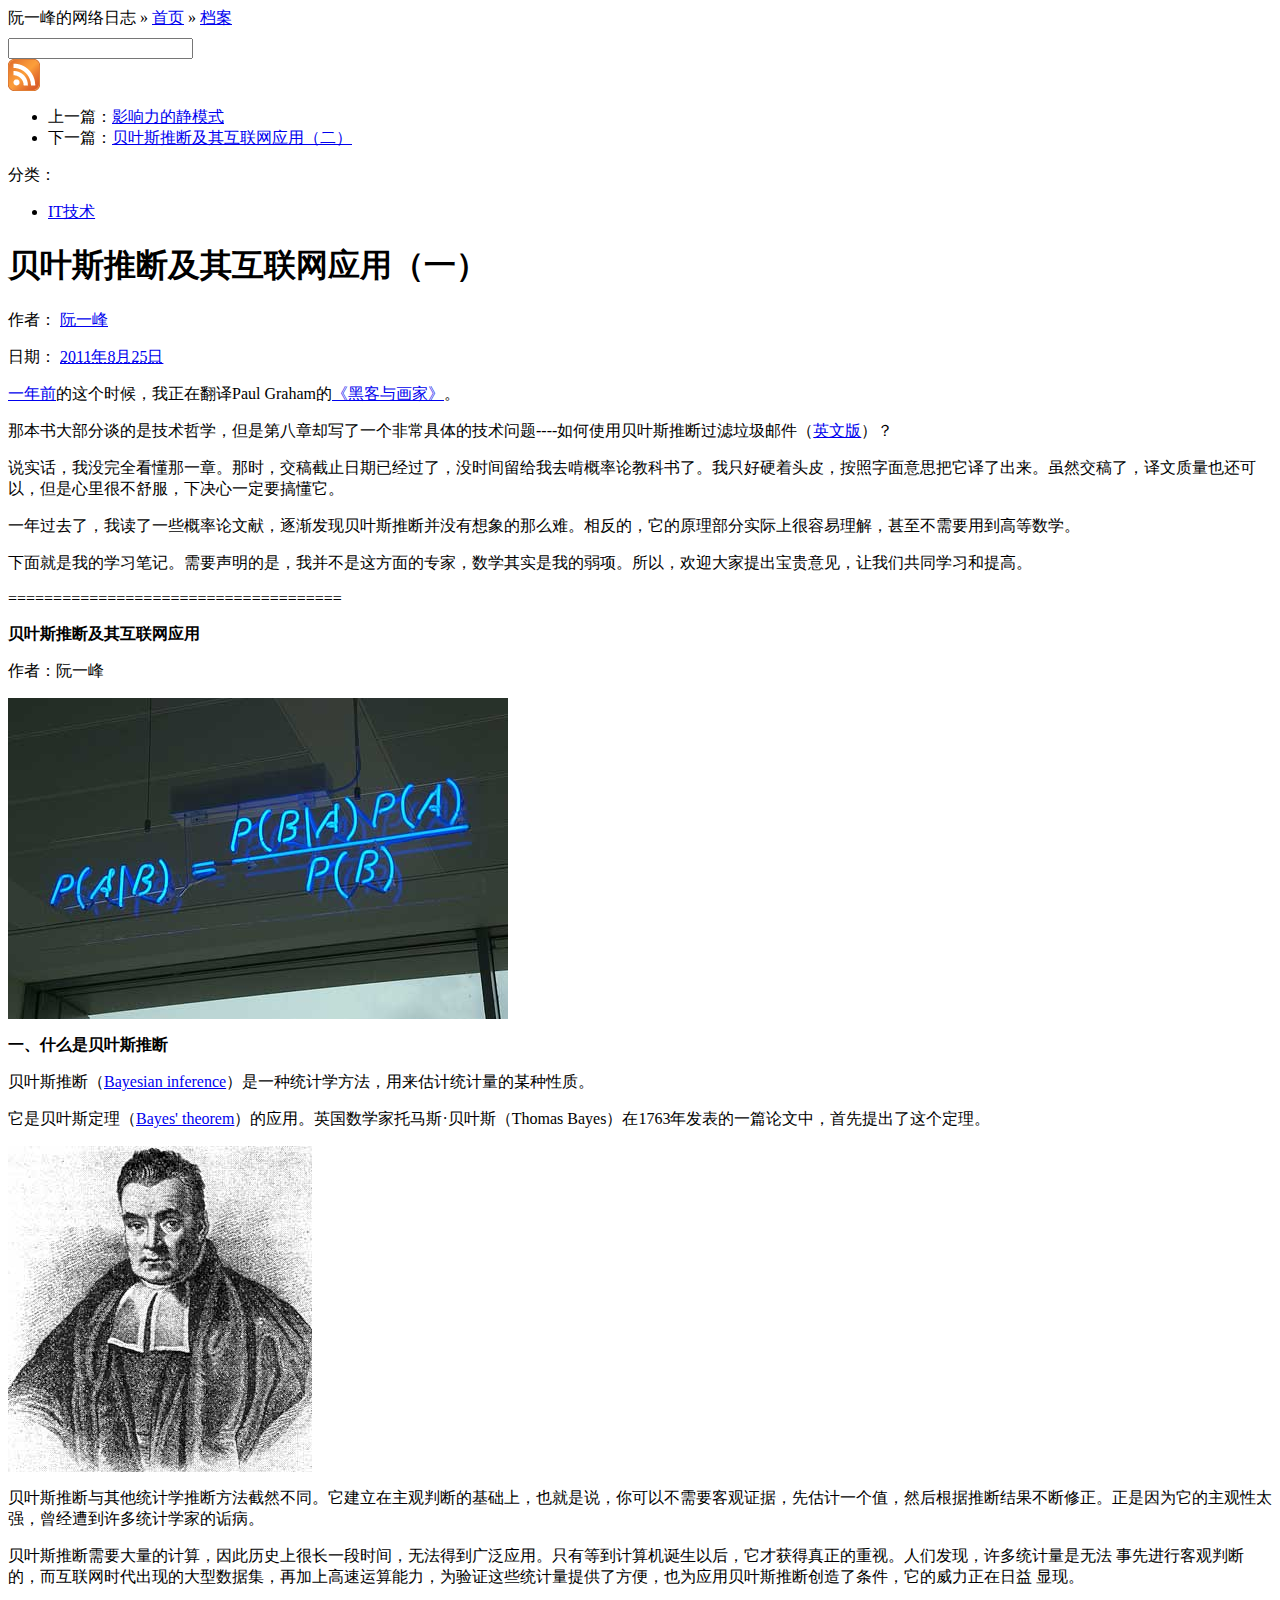
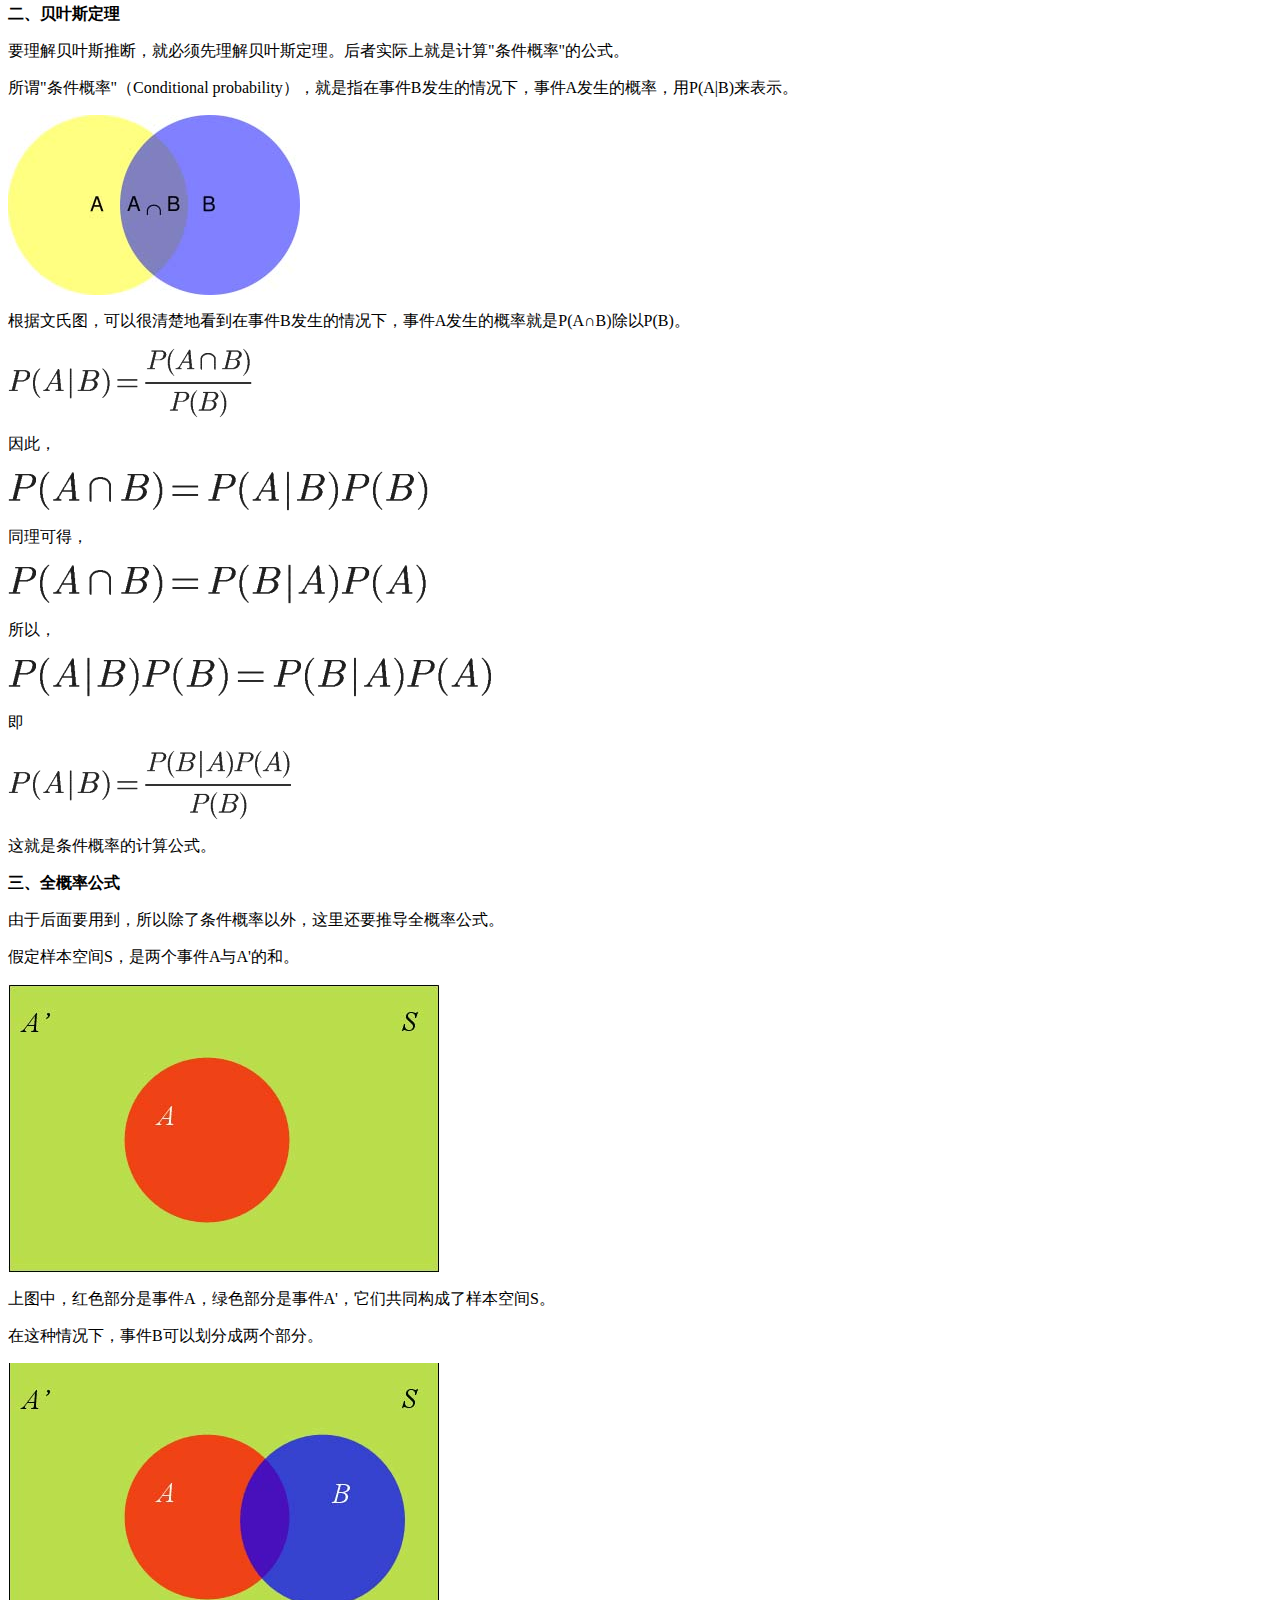
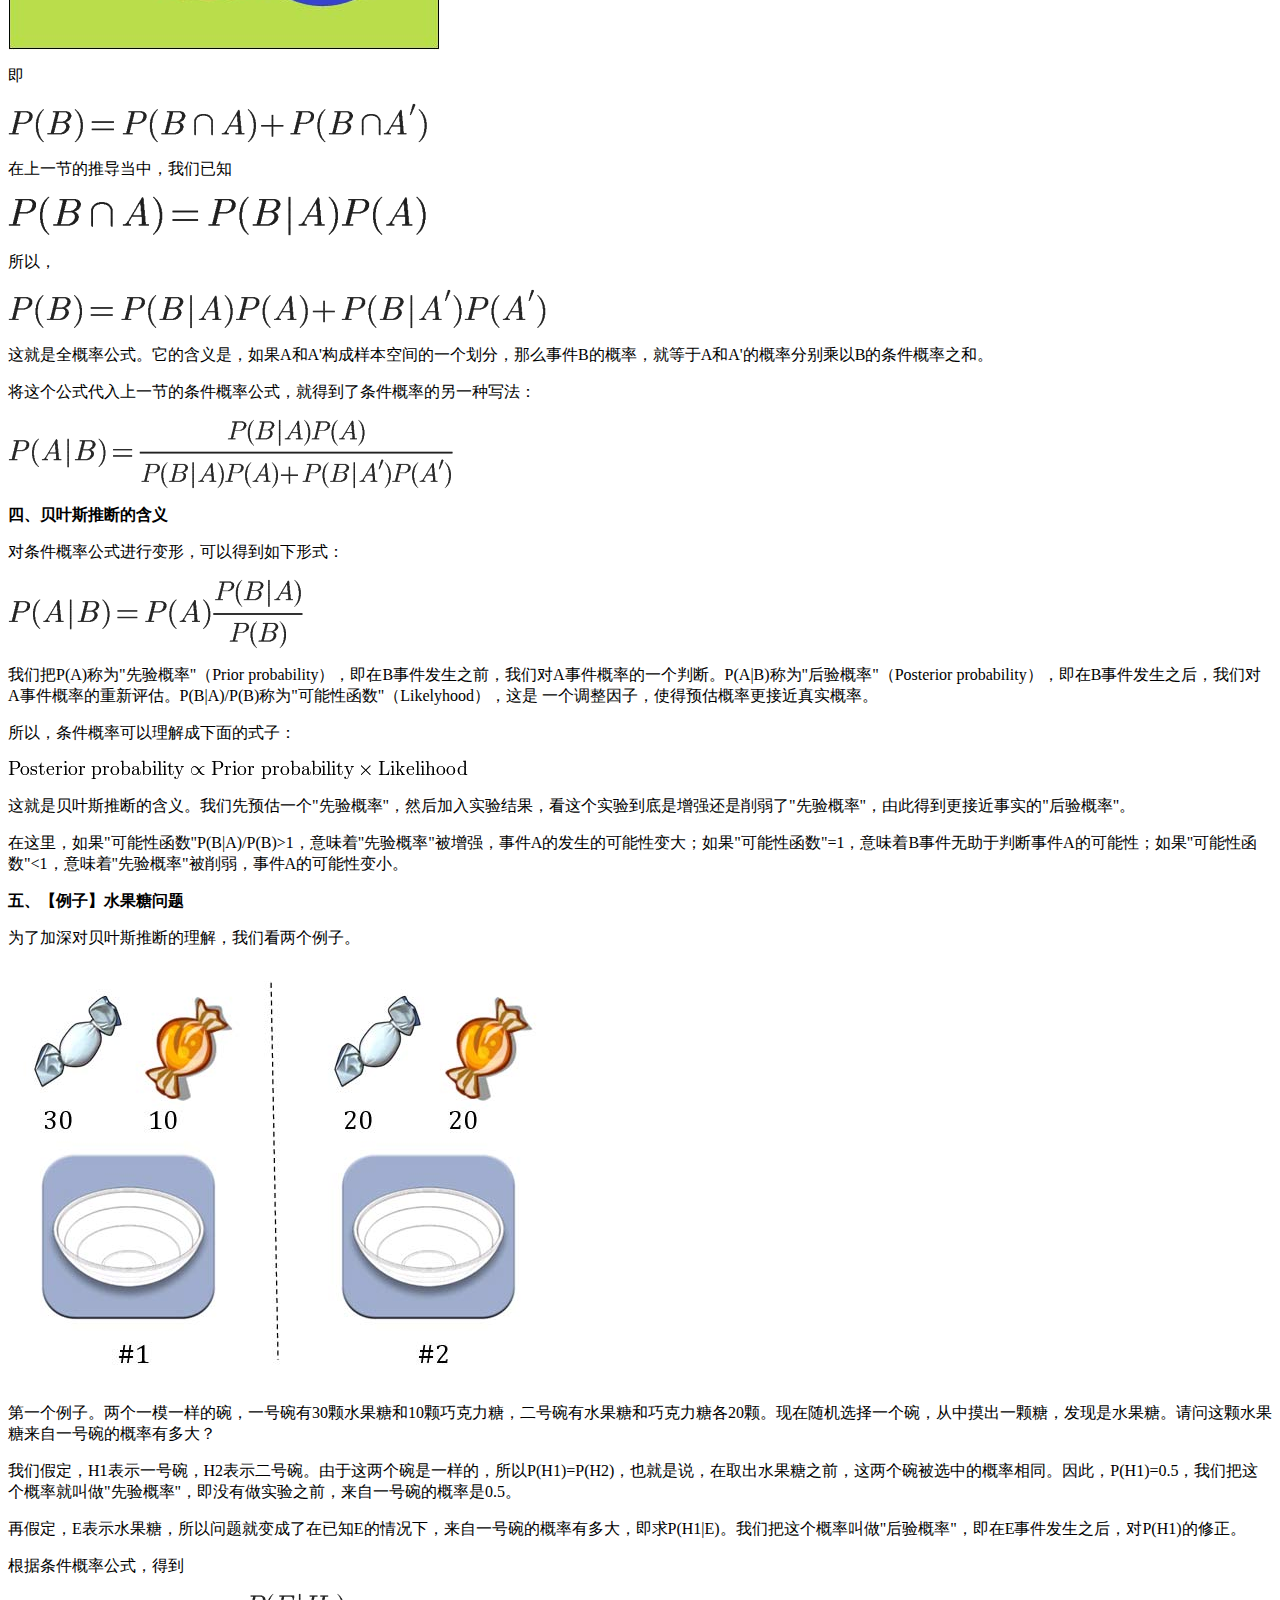
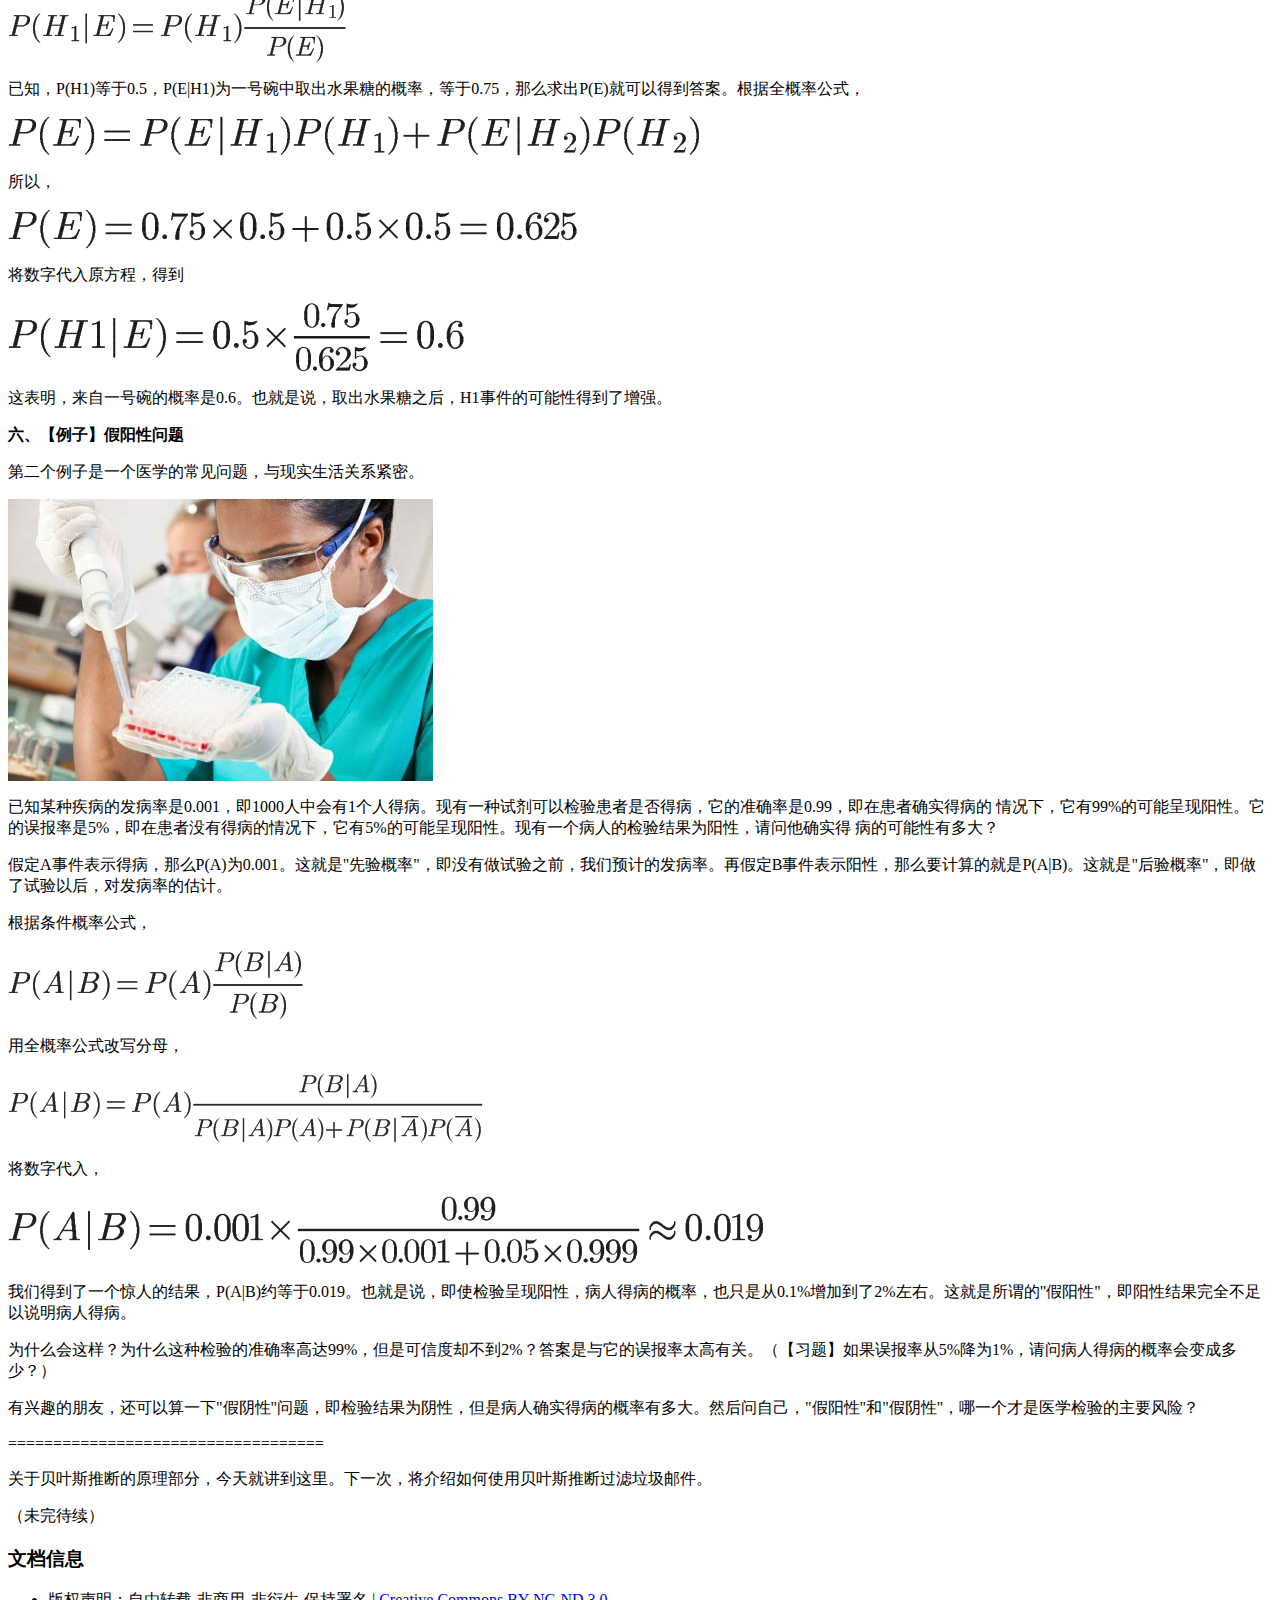
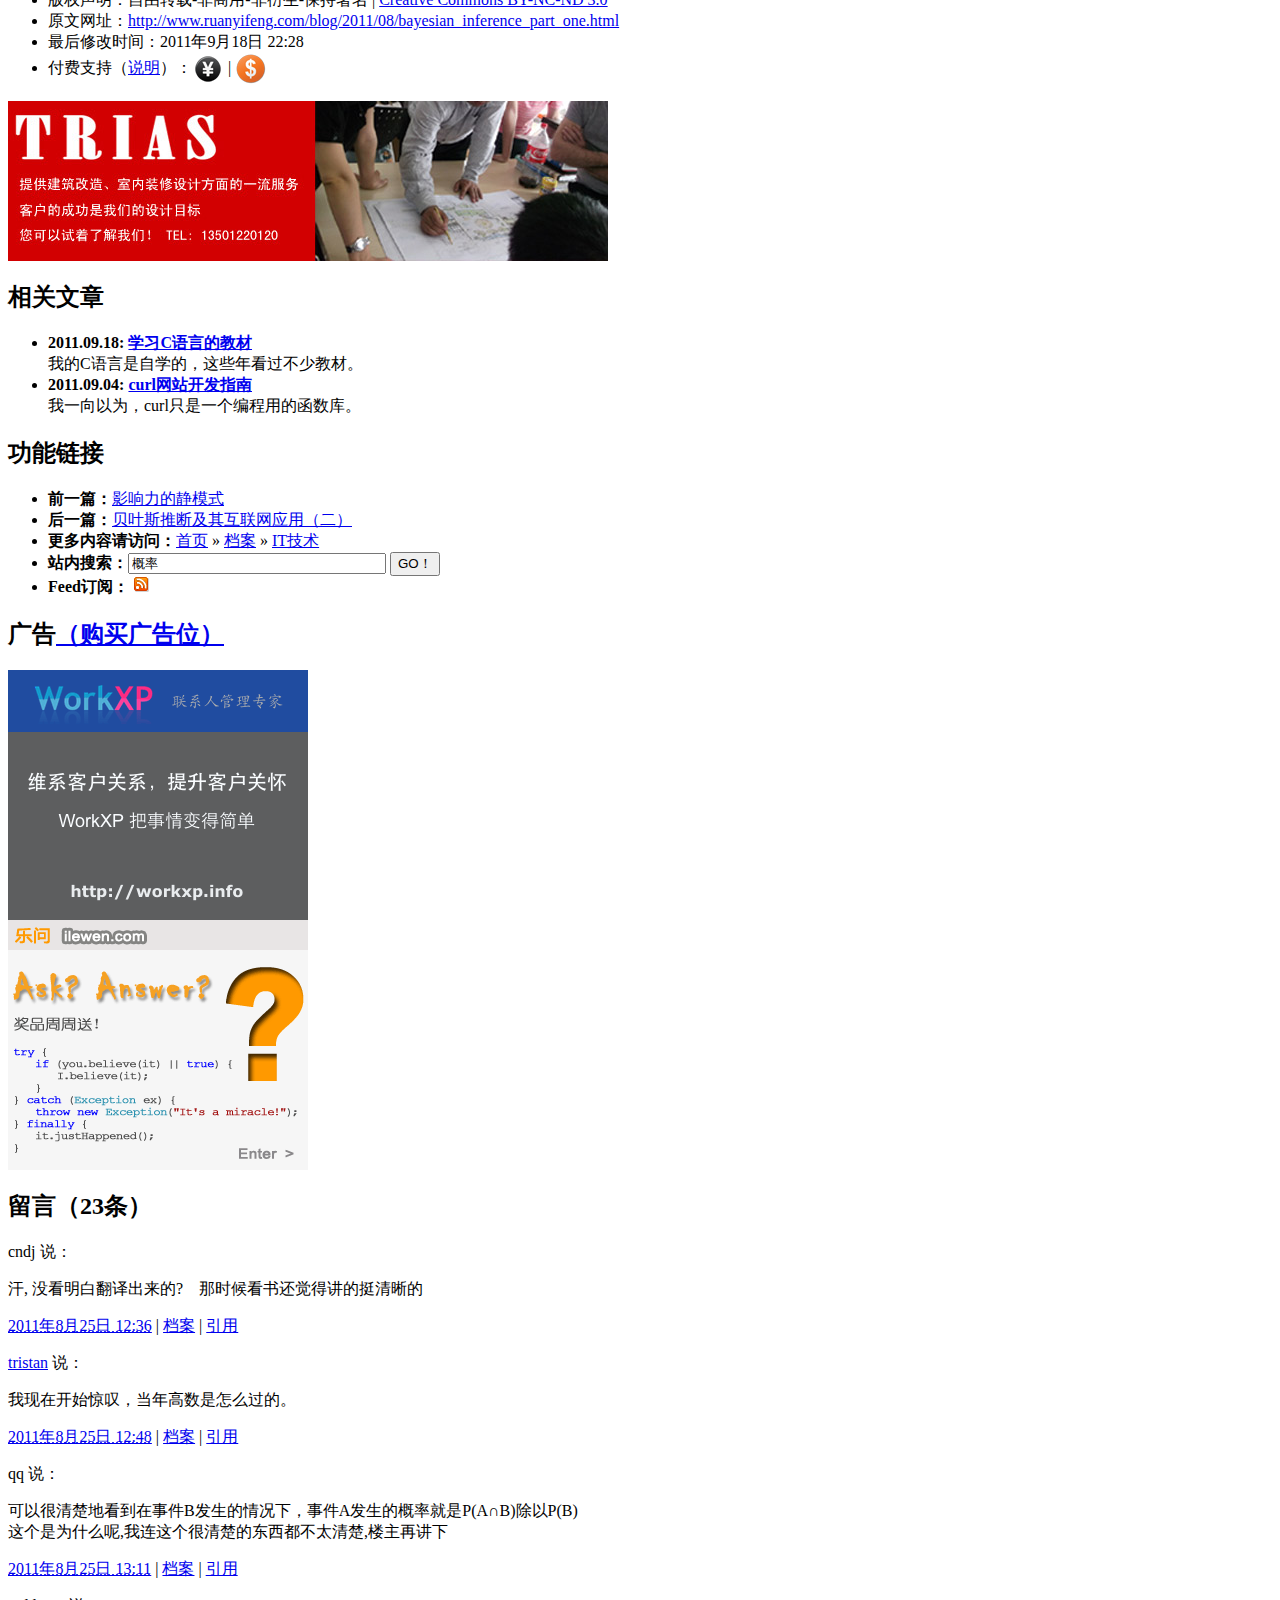
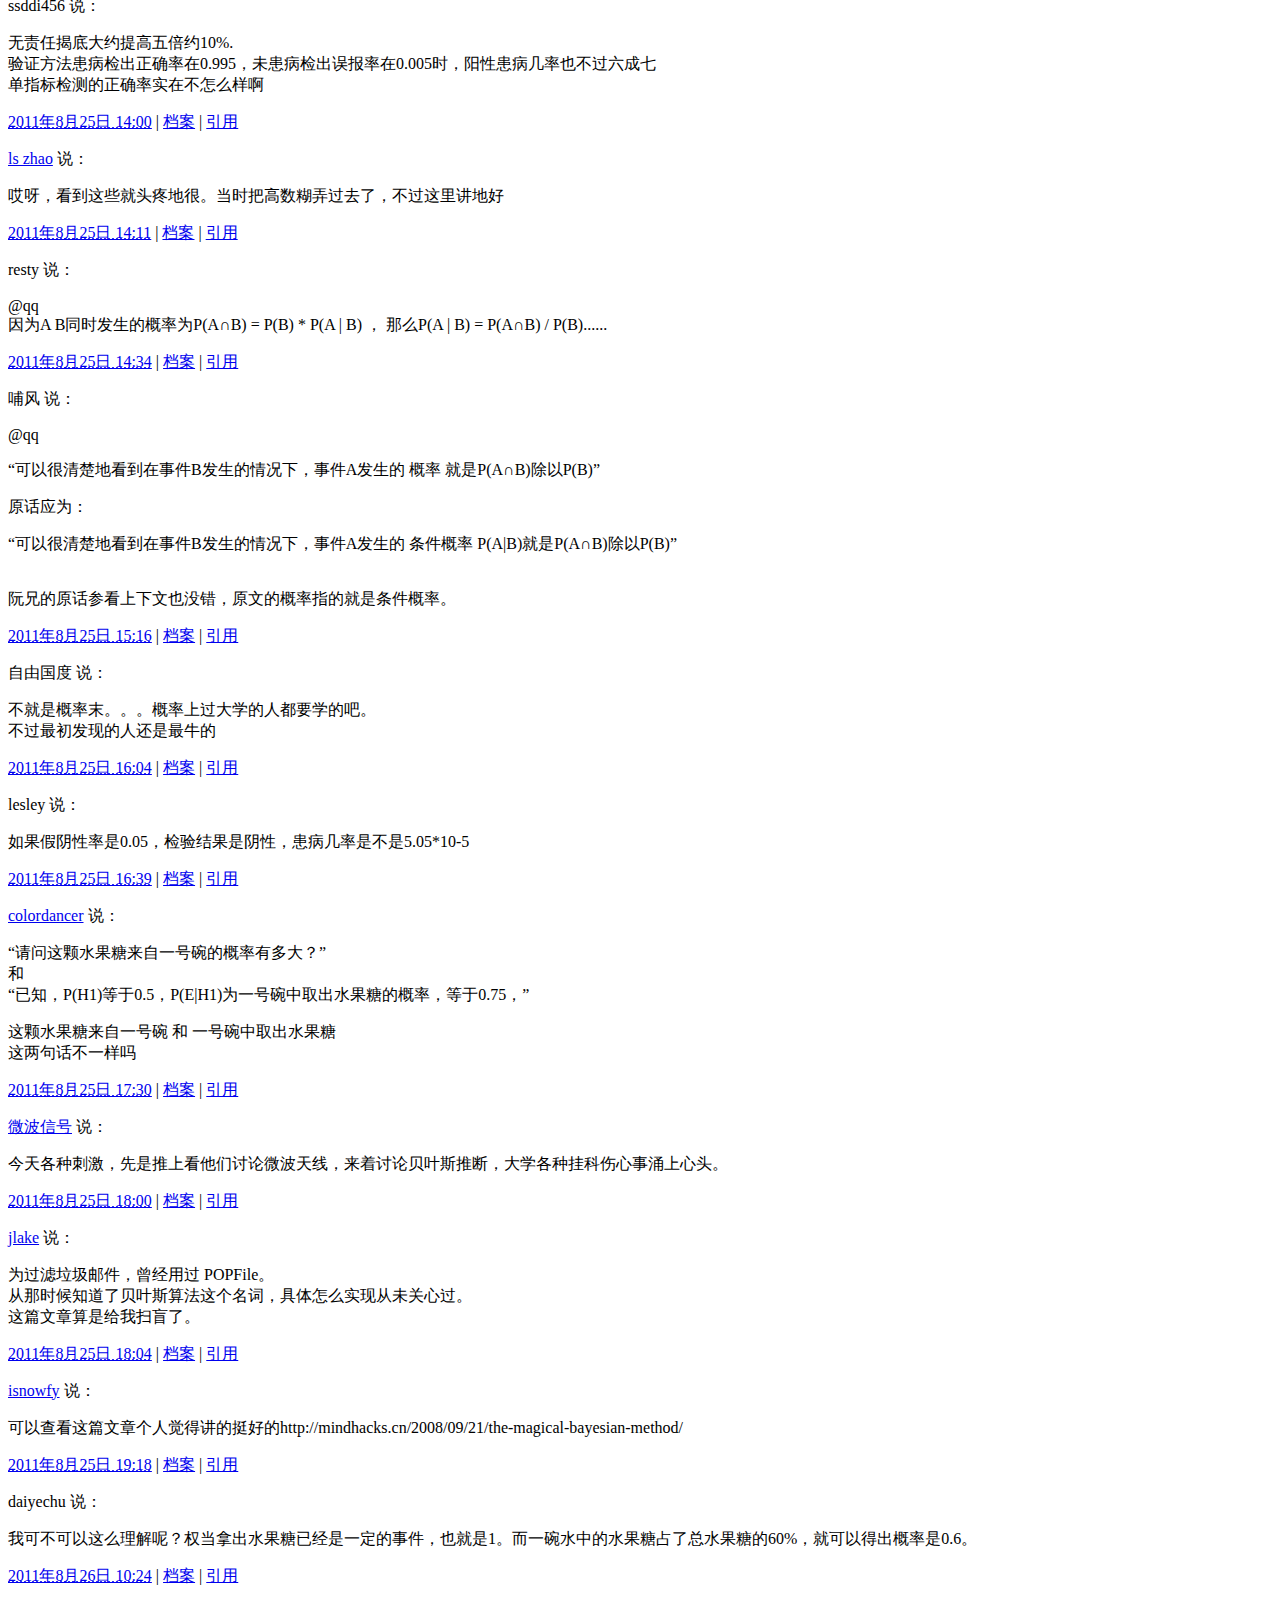
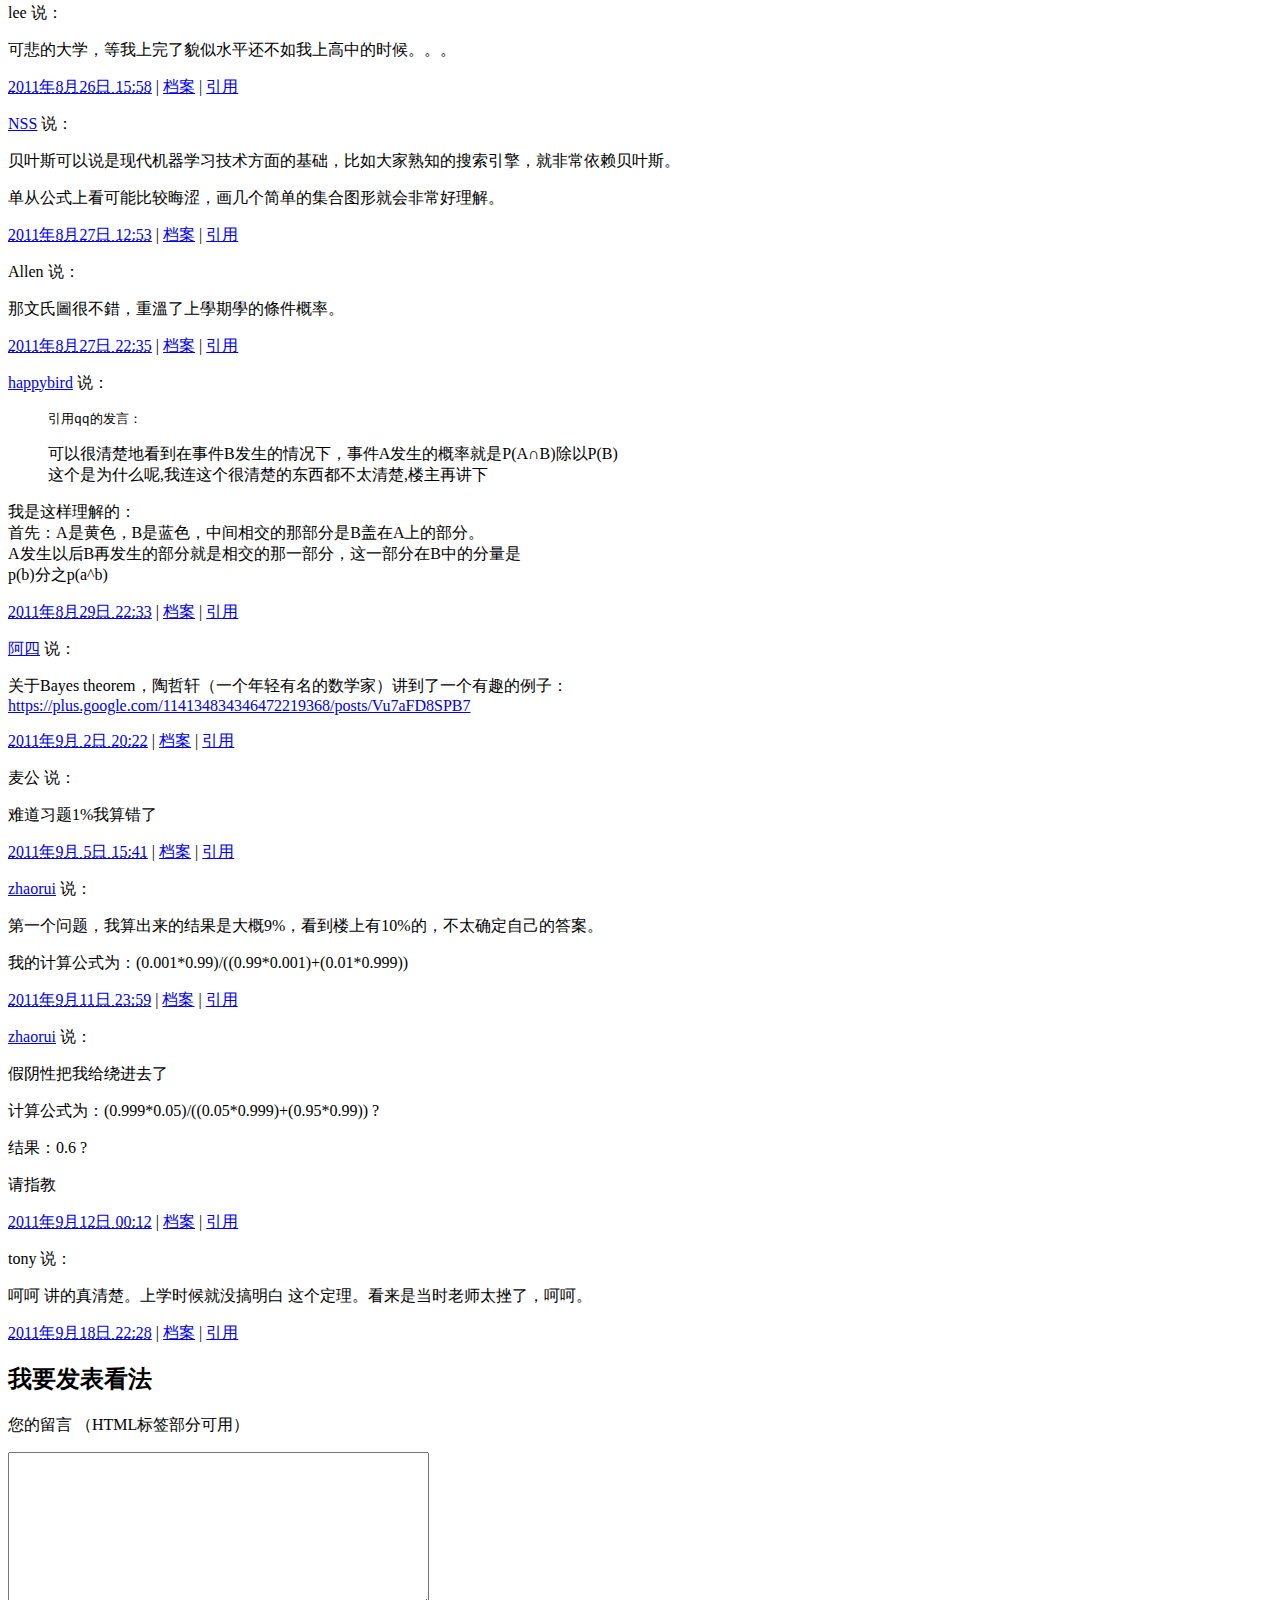
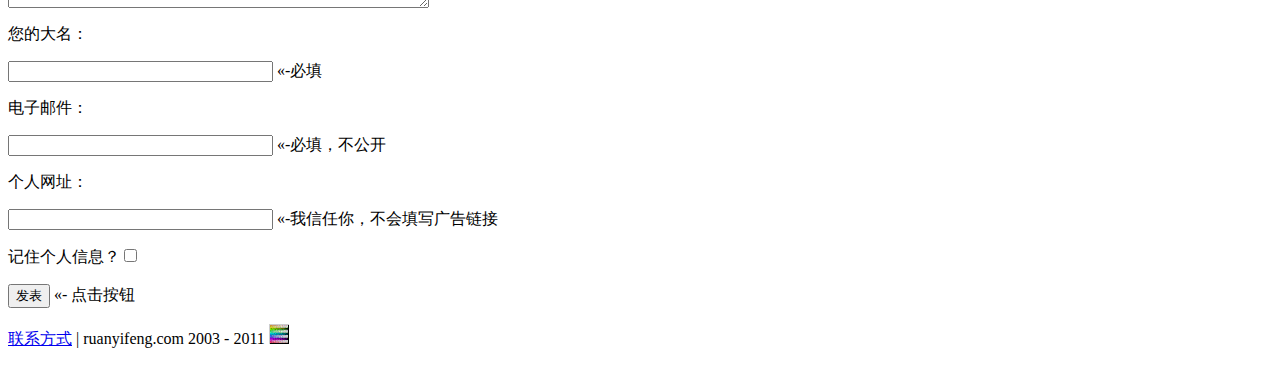
<file: 人工智能/贝叶斯推断及其互联网应用.html>
<!DOCTYPE html PUBLIC "-//W3C//DTD XHTML 1.0 Transitional//EN" "http://www.w3.org/TR/xhtml1/DTD/xhtml1-transitional.dtd">
<html xmlns="http://www.w3.org/1999/xhtml" id="sixapart-standard"><head>
    <meta http-equiv="Content-Type" content="text/html; charset=UTF-8">
<meta name="generator" content="Movable Type 5.12">
<link rel="stylesheet" href="%E8%B4%9D%E5%8F%B6%E6%96%AF%E6%8E%A8%E6%96%AD%E5%8F%8A%E5%85%B6%E4%BA%92%E8%81%94%E7%BD%91%E5%BA%94%E7%94%A8_files/styles.css" type="text/css">
<link rel="start" href="http://www.ruanyifeng.com/blog/" title="Home">
<link rel="alternate" type="application/atom+xml" title="Recent Entries" href="http://feeds.feedburner.com/ruanyifeng">
<script type="text/javascript" src="%E8%B4%9D%E5%8F%B6%E6%96%AF%E6%8E%A8%E6%96%AD%E5%8F%8A%E5%85%B6%E4%BA%92%E8%81%94%E7%BD%91%E5%BA%94%E7%94%A8_files/mt.js"></script>
<!--
<rdf:RDF xmlns="http://web.resource.org/cc/"
         xmlns:dc="http://purl.org/dc/elements/1.1/"
         xmlns:rdf="http://www.w3.org/1999/02/22-rdf-syntax-ns#">
<Work rdf:about="http://www.ruanyifeng.com/blog/2011/08/cooking_technology_innovation_movement.html">
<dc:title>做饭技术革新运动</dc:title>
<dc:description>这一周，我在读南京大学历史系高华教授的文集（下载链接）。...</dc:description>
<dc:creator>阮一峰</dc:creator>
<dc:date>2011-08-18T12:11:54+08:00</dc:date>
<license rdf:resource="http://creativecommons.org/licenses/by-nc-nd/3.0/" />
</Work>
<License rdf:about="http://creativecommons.org/licenses/by-nc-nd/3.0/">
</License>
</rdf:RDF>
-->


    
    <link rel="prev bookmark" href="http://www.ruanyifeng.com/blog/2011/08/the_quiet_mode_of_influence.html" title="影响力的静模式">
    <link rel="next bookmark" href="http://www.ruanyifeng.com/blog/2011/08/bayesian_inference_part_two.html" title="贝叶斯推断及其互联网应用（二）">
    
    <title>贝叶斯推断及其互联网应用（一） - 阮一峰的网络日志</title>
</head>
<body id="scrapbook" class="mt-entry-archive one-column" onload="individualArchivesOnLoad(commenter_name)">
    <div id="container">
        <div id="container-inner">


            <div id="header">
    <div id="header-inner">
        <div id="header-content">


            <div id="header-name">阮一峰的网络日志 <span id="site_location"> » <a href="http://www.ruanyifeng.com/blog/" accesskey="1">首页</a></span><span id="site_archive"> » <a href="http://www.ruanyifeng.com/blog/archives.html">档案</a></span>
</div>

<div id="google_search">
<!-- SiteSearch Google -->
<form action="http://www.ruanyifeng.com/blog/search.html" id="cse-search-box">
      <div>
        <input name="cx" value="016304377626642577906:b_e9skaywzq" type="hidden">
    <input name="cof" value="FORID:11" type="hidden">
    <input name="ie" value="UTF-8" type="hidden">
        <input name="q" size="20" class="searchbox" id="sbi" type="text">
        <input src="%E8%B4%9D%E5%8F%B6%E6%96%AF%E6%8E%A8%E6%96%AD%E5%8F%8A%E5%85%B6%E4%BA%92%E8%81%94%E7%BD%91%E5%BA%94%E7%94%A8_files/top_search_submit.gif" class="searchbox_submit" value="" alt="搜索" name="sa" type="image">
      </div>
    </form>
<!-- SiteSearch Google -->
</div>
<div id="feed_icon">
<a href="http://www.ruanyifeng.com/feed.html" title="订阅Feed">
<img src="%E8%B4%9D%E5%8F%B6%E6%96%AF%E6%8E%A8%E6%96%AD%E5%8F%8A%E5%85%B6%E4%BA%92%E8%81%94%E7%BD%91%E5%BA%94%E7%94%A8_files/feed-icon32x32.png" alt="" style="border: 0pt none;">
</a></div>

        </div>
    </div>
</div>



            <div id="content">
                <div id="content-inner">


                    <div id="alpha">
                        <div id="alpha-inner">


                            <div id="entry-1669" class="entry-asset asset hentry">
                                <div class="asset-header">
<div class="asset-nav entry-nav">

<div class="entry-location">
<ul>
<li>上一篇：<a href="http://www.ruanyifeng.com/blog/2011/08/the_quiet_mode_of_influence.html" title="影响力的静模式">影响力的静模式</a></li>
<li>下一篇：<a href="http://www.ruanyifeng.com/blog/2011/08/bayesian_inference_part_two.html" title="贝叶斯推断及其互联网应用（二）">贝叶斯推断及其互联网应用（二）</a></li>
</ul>
</div>



    
                                    <div class="entry-categories">
                                        <p>分类<span class="delimiter">：</span></p>
                                        <ul>
                                            <li><a href="http://www.ruanyifeng.com/blog/it/" rel="tag">IT技术</a></li>
                                        </ul>
                                    </div>
    




</div>
                                    <h1 id="page-title" class="asset-name entry-title">贝叶斯推断及其互联网应用（一）</h1>
                                    <div class="asset-meta">
                                        

                                            <p class="vcard author">作者： <a class="fn url" href="http://www.ruanyifeng.com/">阮一峰</a></p>

<p>日期： <a href="http://www.ruanyifeng.com/blog/2011/08/"><abbr class="published" title="2011-08-25T12:09:37+08:00">2011年8月25日</abbr></a></p>


                                       

                                    </div>
                                </div>
                                <div class="asset-content entry-content" id="main-content">

                                    <div class="asset-body">
                                        <p><a target="_blank" href="http://www.ruanyifeng.com/blog/2010/08/not_working_hard_for_a_big_company.html">一年前</a>的这个时候，我正在翻译Paul Graham的<a target="_blank" href="http://www.ruanyifeng.com/docs/pg/">《黑客与画家》</a>。</p>
                                    </div>


                                    <div id="more" class="asset-more">
                                        <p>那本书大部分谈的是技术哲学，但是第八章却写了一个非常具体的技术问题----如何使用贝叶斯推断过滤垃圾邮件（<a target="_blank" href="http://www.paulgraham.com/spam.html">英文版</a>）？</p>

<p>说实话，我没完全看懂那一章。那时，交稿截止日期已经过了，没时间留给我去啃概率论教科书了。我只好硬着头皮，按照字面意思把它译了出来。虽然交稿了，译文质量也还可以，但是心里很不舒服，下决心一定要搞懂它。</p>

<p>一年过去了，我读了一些概率论文献，逐渐发现贝叶斯推断并没有想象的那么难。相反的，它的原理部分实际上很容易理解，甚至不需要用到高等数学。</p>

<p>下面就是我的学习笔记。需要声明的是，我并不是这方面的专家，数学其实是我的弱项。所以，欢迎大家提出宝贵意见，让我们共同学习和提高。</p>

<p>=====================================</p>

<p><strong>贝叶斯推断及其互联网应用</strong></p>

<p>作者：阮一峰</p>

<p><img src="%E8%B4%9D%E5%8F%B6%E6%96%AF%E6%8E%A8%E6%96%AD%E5%8F%8A%E5%85%B6%E4%BA%92%E8%81%94%E7%BD%91%E5%BA%94%E7%94%A8_files/bg2011082507.jpg"></p>

<p><strong>一、什么是贝叶斯推断</strong></p>

<p>贝叶斯推断（<a target="_blank" href="http://en.wikipedia.org/wiki/Bayesian_inference">Bayesian inference</a>）是一种统计学方法，用来估计统计量的某种性质。</p>

<p>它是贝叶斯定理（<a target="_blank" href="http://en.wikipedia.org/wiki/Bayes%27_theorem">Bayes' theorem</a>）的应用。英国数学家托马斯·贝叶斯（Thomas Bayes）在1763年发表的一篇论文中，首先提出了这个定理。</p>

<p><img src="%E8%B4%9D%E5%8F%B6%E6%96%AF%E6%8E%A8%E6%96%AD%E5%8F%8A%E5%85%B6%E4%BA%92%E8%81%94%E7%BD%91%E5%BA%94%E7%94%A8_files/bg2011082501.jpg"></p>

<p>贝叶斯推断与其他统计学推断方法截然不同。它建立在主观判断的基础上，也就是说，你可以不需要客观证据，先估计一个值，然后根据推断结果不断修正。正是因为它的主观性太强，曾经遭到许多统计学家的诟病。</p>

<p>贝叶斯推断需要大量的计算，因此历史上很长一段时间，无法得到广泛应用。只有等到计算机诞生以后，它才获得真正的重视。人们发现，许多统计量是无法
事先进行客观判断的，而互联网时代出现的大型数据集，再加上高速运算能力，为验证这些统计量提供了方便，也为应用贝叶斯推断创造了条件，它的威力正在日益
显现。</p>

<p><strong>二、贝叶斯定理</strong></p>

<p>要理解贝叶斯推断，就必须先理解贝叶斯定理。后者实际上就是计算"条件概率"的公式。</p>

<p>所谓"条件概率"（Conditional probability），就是指在事件B发生的情况下，事件A发生的概率，用P(A|B)来表示。</p>

<p><img src="%E8%B4%9D%E5%8F%B6%E6%96%AF%E6%8E%A8%E6%96%AD%E5%8F%8A%E5%85%B6%E4%BA%92%E8%81%94%E7%BD%91%E5%BA%94%E7%94%A8_files/bg2011082502.jpg"></p>

<p>根据文氏图，可以很清楚地看到在事件B发生的情况下，事件A发生的概率就是P(A∩B)除以P(B)。</p>

<p><img src="%E8%B4%9D%E5%8F%B6%E6%96%AF%E6%8E%A8%E6%96%AD%E5%8F%8A%E5%85%B6%E4%BA%92%E8%81%94%E7%BD%91%E5%BA%94%E7%94%A8_files/chart_014.png" style="border: medium none;"></p>

<p>因此，</p>

<p><img src="%E8%B4%9D%E5%8F%B6%E6%96%AF%E6%8E%A8%E6%96%AD%E5%8F%8A%E5%85%B6%E4%BA%92%E8%81%94%E7%BD%91%E5%BA%94%E7%94%A8_files/chart_011.png" style="border: medium none;"></p>

<p>同理可得，</p>

<p><img src="%E8%B4%9D%E5%8F%B6%E6%96%AF%E6%8E%A8%E6%96%AD%E5%8F%8A%E5%85%B6%E4%BA%92%E8%81%94%E7%BD%91%E5%BA%94%E7%94%A8_files/chart_004.png" style="border: medium none;"></p>

<p>所以，</p>

<p><img src="%E8%B4%9D%E5%8F%B6%E6%96%AF%E6%8E%A8%E6%96%AD%E5%8F%8A%E5%85%B6%E4%BA%92%E8%81%94%E7%BD%91%E5%BA%94%E7%94%A8_files/chart_012.png" style="border: medium none;"></p>

<p>即</p>

<p><img src="%E8%B4%9D%E5%8F%B6%E6%96%AF%E6%8E%A8%E6%96%AD%E5%8F%8A%E5%85%B6%E4%BA%92%E8%81%94%E7%BD%91%E5%BA%94%E7%94%A8_files/chart.png" style="border: medium none;"></p>

<p>这就是条件概率的计算公式。</p>

<p><strong>三、全概率公式</strong></p>

<p>由于后面要用到，所以除了条件概率以外，这里还要推导全概率公式。</p>

<p>假定样本空间S，是两个事件A与A'的和。</p>

<p><img src="%E8%B4%9D%E5%8F%B6%E6%96%AF%E6%8E%A8%E6%96%AD%E5%8F%8A%E5%85%B6%E4%BA%92%E8%81%94%E7%BD%91%E5%BA%94%E7%94%A8_files/bg2011082503.jpg"></p>

<p>上图中，红色部分是事件A，绿色部分是事件A'，它们共同构成了样本空间S。</p>

<p>在这种情况下，事件B可以划分成两个部分。</p>

<p><img src="%E8%B4%9D%E5%8F%B6%E6%96%AF%E6%8E%A8%E6%96%AD%E5%8F%8A%E5%85%B6%E4%BA%92%E8%81%94%E7%BD%91%E5%BA%94%E7%94%A8_files/bg2011082504.jpg"></p>

<p>即</p>

<p><img src="%E8%B4%9D%E5%8F%B6%E6%96%AF%E6%8E%A8%E6%96%AD%E5%8F%8A%E5%85%B6%E4%BA%92%E8%81%94%E7%BD%91%E5%BA%94%E7%94%A8_files/chart_005.png" style="border: medium none;"></p>

<p>在上一节的推导当中，我们已知</p>

<p><img src="%E8%B4%9D%E5%8F%B6%E6%96%AF%E6%8E%A8%E6%96%AD%E5%8F%8A%E5%85%B6%E4%BA%92%E8%81%94%E7%BD%91%E5%BA%94%E7%94%A8_files/chart_007.png" style="border: medium none;"></p>

<p>所以，</p>

<p><img src="%E8%B4%9D%E5%8F%B6%E6%96%AF%E6%8E%A8%E6%96%AD%E5%8F%8A%E5%85%B6%E4%BA%92%E8%81%94%E7%BD%91%E5%BA%94%E7%94%A8_files/chart_003.png" style="border: medium none;"></p>

<p>这就是全概率公式。它的含义是，如果A和A'构成样本空间的一个划分，那么事件B的概率，就等于A和A'的概率分别乘以B的条件概率之和。</p>

<p>将这个公式代入上一节的条件概率公式，就得到了条件概率的另一种写法：</p>

<p><img src="%E8%B4%9D%E5%8F%B6%E6%96%AF%E6%8E%A8%E6%96%AD%E5%8F%8A%E5%85%B6%E4%BA%92%E8%81%94%E7%BD%91%E5%BA%94%E7%94%A8_files/chart_017.png" style="border: medium none;"></p>

<p><strong>四、贝叶斯推断的含义</strong></p>

<p>对条件概率公式进行变形，可以得到如下形式：</p>

<p><img src="%E8%B4%9D%E5%8F%B6%E6%96%AF%E6%8E%A8%E6%96%AD%E5%8F%8A%E5%85%B6%E4%BA%92%E8%81%94%E7%BD%91%E5%BA%94%E7%94%A8_files/chart_016.png" style="border: medium none;"></p>

<p>我们把P(A)称为"先验概率"（Prior 
probability），即在B事件发生之前，我们对A事件概率的一个判断。P(A|B)称为"后验概率"（Posterior 
probability），即在B事件发生之后，我们对A事件概率的重新评估。P(B|A)/P(B)称为"可能性函数"（Likelyhood），这是
一个调整因子，使得预估概率更接近真实概率。</p>

<p>所以，条件概率可以理解成下面的式子：</p>

<p><img class="tex" alt="\mbox{Posterior probability} \propto \mbox{Prior probability} \times \mbox{Likelihood}" src="%E8%B4%9D%E5%8F%B6%E6%96%AF%E6%8E%A8%E6%96%AD%E5%8F%8A%E5%85%B6%E4%BA%92%E8%81%94%E7%BD%91%E5%BA%94%E7%94%A8_files/661d5a0dc2f5e23d8d1a40712284e6fb.png" style="border: medium none;"></p>

<p>这就是贝叶斯推断的含义。我们先预估一个"先验概率"，然后加入实验结果，看这个实验到底是增强还是削弱了"先验概率"，由此得到更接近事实的"后验概率"。</p>

<p>在这里，如果"可能性函数"P(B|A)/P(B)&gt;1，意味着"先验概率"被增强，事件A的发生的可能性变大；如果"可能性函数"=1，意味着B事件无助于判断事件A的可能性；如果"可能性函数"&lt;1，意味着"先验概率"被削弱，事件A的可能性变小。</p>

<p><strong>五、【例子】水果糖问题</strong></p>

<p>为了加深对贝叶斯推断的理解，我们看两个例子。</p>

<p><img src="%E8%B4%9D%E5%8F%B6%E6%96%AF%E6%8E%A8%E6%96%AD%E5%8F%8A%E5%85%B6%E4%BA%92%E8%81%94%E7%BD%91%E5%BA%94%E7%94%A8_files/bg2011082505.jpg"></p>

<p>第一个例子。两个一模一样的碗，一号碗有30颗水果糖和10颗巧克力糖，二号碗有水果糖和巧克力糖各20颗。现在随机选择一个碗，从中摸出一颗糖，发现是水果糖。请问这颗水果糖来自一号碗的概率有多大？</p>

<p>我们假定，H1表示一号碗，H2表示二号碗。由于这两个碗是一样的，所以P(H1)=P(H2)，也就是说，在取出水果糖之前，这两个碗被选中的概率相同。因此，P(H1)=0.5，我们把这个概率就叫做"先验概率"，即没有做实验之前，来自一号碗的概率是0.5。</p>

<p>再假定，E表示水果糖，所以问题就变成了在已知E的情况下，来自一号碗的概率有多大，即求P(H1|E)。我们把这个概率叫做"后验概率"，即在E事件发生之后，对P(H1)的修正。</p>

<p>根据条件概率公式，得到</p>

<p><img src="%E8%B4%9D%E5%8F%B6%E6%96%AF%E6%8E%A8%E6%96%AD%E5%8F%8A%E5%85%B6%E4%BA%92%E8%81%94%E7%BD%91%E5%BA%94%E7%94%A8_files/chart_010.png" style="border: medium none;"></p>

<p>已知，P(H1)等于0.5，P(E|H1)为一号碗中取出水果糖的概率，等于0.75，那么求出P(E)就可以得到答案。根据全概率公式，</p>

<p><img src="%E8%B4%9D%E5%8F%B6%E6%96%AF%E6%8E%A8%E6%96%AD%E5%8F%8A%E5%85%B6%E4%BA%92%E8%81%94%E7%BD%91%E5%BA%94%E7%94%A8_files/chart_015.png" style="border: medium none;"></p>

<p>所以，</p>

<p><img src="%E8%B4%9D%E5%8F%B6%E6%96%AF%E6%8E%A8%E6%96%AD%E5%8F%8A%E5%85%B6%E4%BA%92%E8%81%94%E7%BD%91%E5%BA%94%E7%94%A8_files/chart_013.png" style="border: medium none;"></p>

<p>将数字代入原方程，得到</p>

<p><img src="%E8%B4%9D%E5%8F%B6%E6%96%AF%E6%8E%A8%E6%96%AD%E5%8F%8A%E5%85%B6%E4%BA%92%E8%81%94%E7%BD%91%E5%BA%94%E7%94%A8_files/chart_008.png" style="border: medium none;"></p>

<p>这表明，来自一号碗的概率是0.6。也就是说，取出水果糖之后，H1事件的可能性得到了增强。</p>

<p><strong>六、【例子】假阳性问题</strong></p>

<p>第二个例子是一个医学的常见问题，与现实生活关系紧密。</p>

<p><img src="%E8%B4%9D%E5%8F%B6%E6%96%AF%E6%8E%A8%E6%96%AD%E5%8F%8A%E5%85%B6%E4%BA%92%E8%81%94%E7%BD%91%E5%BA%94%E7%94%A8_files/bg2011082506.jpg"></p>

<p>已知某种疾病的发病率是0.001，即1000人中会有1个人得病。现有一种试剂可以检验患者是否得病，它的准确率是0.99，即在患者确实得病的
情况下，它有99%的可能呈现阳性。它的误报率是5%，即在患者没有得病的情况下，它有5%的可能呈现阳性。现有一个病人的检验结果为阳性，请问他确实得
病的可能性有多大？</p>

<p>假定A事件表示得病，那么P(A)为0.001。这就是"先验概率"，即没有做试验之前，我们预计的发病率。再假定B事件表示阳性，那么要计算的就是P(A|B)。这就是"后验概率"，即做了试验以后，对发病率的估计。</p>

<p>根据条件概率公式，</p>

<p><img src="%E8%B4%9D%E5%8F%B6%E6%96%AF%E6%8E%A8%E6%96%AD%E5%8F%8A%E5%85%B6%E4%BA%92%E8%81%94%E7%BD%91%E5%BA%94%E7%94%A8_files/chart_006.png" style="border: medium none;"></p>

<p>用全概率公式改写分母，</p>

<p><img src="%E8%B4%9D%E5%8F%B6%E6%96%AF%E6%8E%A8%E6%96%AD%E5%8F%8A%E5%85%B6%E4%BA%92%E8%81%94%E7%BD%91%E5%BA%94%E7%94%A8_files/chart_009.png" style="border: medium none;"></p>

<p>将数字代入，</p>

<p><img src="%E8%B4%9D%E5%8F%B6%E6%96%AF%E6%8E%A8%E6%96%AD%E5%8F%8A%E5%85%B6%E4%BA%92%E8%81%94%E7%BD%91%E5%BA%94%E7%94%A8_files/chart_002.png" style="border: medium none;"></p>

<p>我们得到了一个惊人的结果，P(A|B)约等于0.019。也就是说，即使检验呈现阳性，病人得病的概率，也只是从0.1%增加到了2%左右。这就是所谓的"假阳性"，即阳性结果完全不足以说明病人得病。</p>

<p>为什么会这样？为什么这种检验的准确率高达99%，但是可信度却不到2%？答案是与它的误报率太高有关。（【习题】如果误报率从5%降为1%，请问病人得病的概率会变成多少？）</p>

<p>有兴趣的朋友，还可以算一下"假阴性"问题，即检验结果为阴性，但是病人确实得病的概率有多大。然后问自己，"假阳性"和"假阴性"，哪一个才是医学检验的主要风险？</p>

<p>===================================</p>

<p>关于贝叶斯推断的原理部分，今天就讲到这里。下一次，将介绍如何使用贝叶斯推断过滤垃圾邮件。</p>

<p>（未完待续）<br>
</p>
                                    </div>

                                </div>
<script type="text/javascript" src="%E8%B4%9D%E5%8F%B6%E6%96%AF%E6%8E%A8%E6%96%AD%E5%8F%8A%E5%85%B6%E4%BA%92%E8%81%94%E7%BD%91%E5%BA%94%E7%94%A8_files/newwindow.js"></script>
                                <div class="asset-footer">

<h3>文档信息</h3>
<ul>
<li>版权声明：自由转载-非商用-非衍生-保持署名 | <a href="http://creativecommons.org/licenses/by-nc-nd/3.0/deed.zh">Creative Commons BY-NC-ND 3.0</a></li>
<li>原文网址：<a href="http://www.ruanyifeng.com/blog/2011/08/bayesian_inference_part_one.html">http://www.ruanyifeng.com/blog/2011/08/bayesian_inference_part_one.html</a></li>
<li>最后修改时间：2011年9月18日 22:28</li>
<li>付费支持（<a href="http://www.ruanyifeng.com/blog/2011/05/my_google_adsense_is_disabled.html" target="_blank" style="text-decoration: underline;">说明</a>）：<a href="https://lab.alipay.com/p.htm?id=2011081500435188" target="_blank"><img src="%E8%B4%9D%E5%8F%B6%E6%96%AF%E6%8E%A8%E6%96%AD%E5%8F%8A%E5%85%B6%E4%BA%92%E8%81%94%E7%BD%91%E5%BA%94%E7%94%A8_files/rmb_32.png" alt="支付宝担保交易" style="border: medium none; vertical-align: middle;"></a> | <a href="https://www.paypal.com/cgi-bin/webscr?cmd=_xclick&amp;business=yifeng.ruan@gmail.com&amp;currency_code=USD&amp;amount=0.3&amp;return=http://www.ruanyifeng.com/thank.html&amp;item_name=Ruan%20YiFeng%27s%20Blog&amp;undefined_quantity=1&amp;no_note=0" target="_blank"><img src="%E8%B4%9D%E5%8F%B6%E6%96%AF%E6%8E%A8%E6%96%AD%E5%8F%8A%E5%85%B6%E4%BA%92%E8%81%94%E7%BD%91%E5%BA%94%E7%94%A8_files/dollar_32.png" alt="paypal" style="border: medium none; vertical-align: middle;"></a> </li>
</ul>
                                </div>
                            </div>
<div id="googlead2">
<p><a href="http://www.bj-interior.com/" target="_blank"><img src="%E8%B4%9D%E5%8F%B6%E6%96%AF%E6%8E%A8%E6%96%AD%E5%8F%8A%E5%85%B6%E4%BA%92%E8%81%94%E7%BD%91%E5%BA%94%E7%94%A8_files/ad_bjdesign.jpg" style="border: medium none;"></a></p>
</div>
<div id="related_entries">
<h2>相关文章</h2>
<ul>

<li><strong>2011.09.18: <a href="http://www.ruanyifeng.com/blog/2011/09/c_programming_language_textbooks.html">学习C语言的教材</a></strong>

                           <div class="entry-body">
                              我的C语言是自学的，这些年看过不少教材。
                           </div>

</li>

 
<li><strong>2011.09.04: <a href="http://www.ruanyifeng.com/blog/2011/09/curl.html">curl网站开发指南</a></strong>

                           <div class="entry-body">
                              我一向以为，curl只是一个编程用的函数库。
                           </div>

</li>

 
</ul>
</div>

<div id="entry_utility">
<h2>功能链接</h2>
<ul>
<li><strong>前一篇：</strong><a href="http://www.ruanyifeng.com/blog/2011/08/the_quiet_mode_of_influence.html">影响力的静模式</a> </li>
<li><strong>后一篇：</strong><a href="http://www.ruanyifeng.com/blog/2011/08/bayesian_inference_part_two.html">贝叶斯推断及其互联网应用（二）</a></li>
<li><strong>更多内容请访问：</strong><span class="homepage"><a href="http://www.ruanyifeng.com/blog/">首页</a></span>  » <a href="http://www.ruanyifeng.com/blog/archives.html">档案</a>  » 
<a href="http://www.ruanyifeng.com/blog/it/">IT技术</a> 
</li>

<li>
<!-- SiteSearch Google -->
<form method="get" action="/blog/search.html" target="_top" name="google_search">
<input name="domains" value="www.ruanyifeng.com" type="hidden">
<strong>站内搜索：</strong><input name="q" style="width: 250px;" maxlength="255" value="概率" type="text">
<input name="sa" value="GO！" type="submit">
<span style="display:none;"><input name="sitesearch" value="" type="radio">
<font size="-1" color="#000000">Web</font>
<input name="sitesearch" value="www.ruanyifeng.com" checked="checked" type="radio">
<font size="-1" color="#000000">www.ruanyifeng.com</font>
</span>

<input name="cx" value="016304377626642577906:b_e9skaywzq" type="hidden">
<input name="cof" value="FORID:11" type="hidden">
<input name="ie" value="UTF-8" type="hidden">
</form>
<!-- SiteSearch Google -->
</li>
<li><strong>Feed订阅：</strong>  <a href="http://feeds.feedburner.com/ruanyifeng" target="_blank"><img src="%E8%B4%9D%E5%8F%B6%E6%96%AF%E6%8E%A8%E6%96%AD%E5%8F%8A%E5%85%B6%E4%BA%92%E8%81%94%E7%BD%91%E5%BA%94%E7%94%A8_files/rss.png" width="16" height="16"></a></li>
</ul>
</div>

<div id="googlead1">
<h2>广告<a href="http://www.ruanyifeng.com/ads.html">（购买广告位）</a></h2>
<div id="googlead1-inner">

<div id="googlead1-left">
<a href="http://workxp.info/?r=VmTndECi" target="_blank"><img src="%E8%B4%9D%E5%8F%B6%E6%96%AF%E6%8E%A8%E6%96%AD%E5%8F%8A%E5%85%B6%E4%BA%92%E8%81%94%E7%BD%91%E5%BA%94%E7%94%A8_files/ad_workxp.png" style="border: medium none;"></a>
</div>
<div id="googlead1-right">
<a href="http://ilewen.com/" target="_blank"><img src="%E8%B4%9D%E5%8F%B6%E6%96%AF%E6%8E%A8%E6%96%AD%E5%8F%8A%E5%85%B6%E4%BA%92%E8%81%94%E7%BD%91%E5%BA%94%E7%94%A8_files/ad_ilewen.gif" style="border: medium none;"></a>
</div>
</div>
</div>

                    

                    <div id="comments" class="comments">


    
    
        
    <h2 class="comments-header">留言（23条）</h2>

    <div id="comments-content" class="comments-content" style="clear: left;">
        
        <div id="comment-226219" class="comment">
    <div class="inner">
        <div class="comment-header">
            <div class="asset-meta">
<p>
                <span class="byline">
                    

                    <span class="vcard author">cndj</span>

 说：
                </span>
</p>
            </div>
        </div>
        <div class="comment-content" id="comment-quote-226219">
            <p>汗, 没看明白翻译出来的?　那时候看书还觉得讲的挺清晰的</p>
        </div>
<div class="comment-footer">
<div class="comment-footer-inner">
<p>
                   <a href="http://www.ruanyifeng.com/blog/2011/08/bayesian_inference_part_one.html#comment-226219"><abbr class="published" title="2011-08-25T12:36:43+08:00">2011年8月25日 12:36</abbr></a>
 | <a href="http://www.ruanyifeng.com/blog/user/cndj.html" title="cndj的全部留言">档案</a> 
 | <a href="#comment-text" title="引用cndj的这条留言" onclick="return CommentQuote('comment-quote-226219','cndj');">引用</a>
</p>
</div>
</div>
    </div>
</div>
        
    
        
        <div id="comment-226221" class="comment">
    <div class="inner">
        <div class="comment-header">
            <div class="asset-meta">
<p>
                <span class="byline">
                    

                    <span class="vcard author"><a title="http://chengming.info/" href="http://chengming.info/" target="_blank" rel="nofollow">tristan</a></span>

 说：
                </span>
</p>
            </div>
        </div>
        <div class="comment-content" id="comment-quote-226221">
            <p>我现在开始惊叹，当年高数是怎么过的。</p>
        </div>
<div class="comment-footer">
<div class="comment-footer-inner">
<p>
                   <a href="http://www.ruanyifeng.com/blog/2011/08/bayesian_inference_part_one.html#comment-226221"><abbr class="published" title="2011-08-25T12:48:37+08:00">2011年8月25日 12:48</abbr></a>
 | <a href="http://www.ruanyifeng.com/blog/user/tristan.html" title="tristan的全部留言">档案</a> 
 | <a href="#comment-text" title="引用tristan的这条留言" onclick="return CommentQuote('comment-quote-226221','tristan');">引用</a>
</p>
</div>
</div>
    </div>
</div>
        
    
        
        <div id="comment-226222" class="comment">
    <div class="inner">
        <div class="comment-header">
            <div class="asset-meta">
<p>
                <span class="byline">
                    

                    <span class="vcard author">qq</span>

 说：
                </span>
</p>
            </div>
        </div>
        <div class="comment-content" id="comment-quote-226222">
            <p>可以很清楚地看到在事件B发生的情况下，事件A发生的概率就是P(A∩B)除以P(B)<br>
这个是为什么呢,我连这个很清楚的东西都不太清楚,楼主再讲下</p>
        </div>
<div class="comment-footer">
<div class="comment-footer-inner">
<p>
                   <a href="http://www.ruanyifeng.com/blog/2011/08/bayesian_inference_part_one.html#comment-226222"><abbr class="published" title="2011-08-25T13:11:44+08:00">2011年8月25日 13:11</abbr></a>
 | <a href="http://www.ruanyifeng.com/blog/user/qq.html" title="qq的全部留言">档案</a> 
 | <a href="#comment-text" title="引用qq的这条留言" onclick="return CommentQuote('comment-quote-226222','qq');">引用</a>
</p>
</div>
</div>
    </div>
</div>
        
    
        
        <div id="comment-226224" class="comment">
    <div class="inner">
        <div class="comment-header">
            <div class="asset-meta">
<p>
                <span class="byline">
                    

                    <span class="vcard author">ssddi456</span>

 说：
                </span>
</p>
            </div>
        </div>
        <div class="comment-content" id="comment-quote-226224">
            <p>无责任揭底大约提高五倍约10%.<br>
验证方法患病检出正确率在0.995，未患病检出误报率在0.005时，阳性患病几率也不过六成七<br>
单指标检测的正确率实在不怎么样啊</p>
        </div>
<div class="comment-footer">
<div class="comment-footer-inner">
<p>
                   <a href="http://www.ruanyifeng.com/blog/2011/08/bayesian_inference_part_one.html#comment-226224"><abbr class="published" title="2011-08-25T14:00:51+08:00">2011年8月25日 14:00</abbr></a>
 | <a href="http://www.ruanyifeng.com/blog/user/ssddi456.html" title="ssddi456的全部留言">档案</a> 
 | <a href="#comment-text" title="引用ssddi456的这条留言" onclick="return CommentQuote('comment-quote-226224','ssddi456');">引用</a>
</p>
</div>
</div>
    </div>
</div>
        
    
        
        <div id="comment-226226" class="comment">
    <div class="inner">
        <div class="comment-header">
            <div class="asset-meta">
<p>
                <span class="byline">
                    

                    <span class="vcard author"><a title="http://cutenotes.wordpress.com" href="http://cutenotes.wordpress.com/" target="_blank" rel="nofollow">ls zhao</a></span>

 说：
                </span>
</p>
            </div>
        </div>
        <div class="comment-content" id="comment-quote-226226">
            <p>哎呀，看到这些就头疼地很。当时把高数糊弄过去了，不过这里讲地好</p>
        </div>
<div class="comment-footer">
<div class="comment-footer-inner">
<p>
                   <a href="http://www.ruanyifeng.com/blog/2011/08/bayesian_inference_part_one.html#comment-226226"><abbr class="published" title="2011-08-25T14:11:37+08:00">2011年8月25日 14:11</abbr></a>
 | <a href="http://www.ruanyifeng.com/blog/user/ls%20zhao.html" title="ls zhao的全部留言">档案</a> 
 | <a href="#comment-text" title="引用ls zhao的这条留言" onclick="return CommentQuote('comment-quote-226226','ls zhao');">引用</a>
</p>
</div>
</div>
    </div>
</div>
        
    
        
        <div id="comment-226228" class="comment">
    <div class="inner">
        <div class="comment-header">
            <div class="asset-meta">
<p>
                <span class="byline">
                    

                    <span class="vcard author">resty</span>

 说：
                </span>
</p>
            </div>
        </div>
        <div class="comment-content" id="comment-quote-226228">
            <p>@qq <br>
因为A B同时发生的概率为P(A∩B) = P(B) * P(A | B) ， 那么P(A | B) = P(A∩B) / P(B)......</p>
        </div>
<div class="comment-footer">
<div class="comment-footer-inner">
<p>
                   <a href="http://www.ruanyifeng.com/blog/2011/08/bayesian_inference_part_one.html#comment-226228"><abbr class="published" title="2011-08-25T14:34:29+08:00">2011年8月25日 14:34</abbr></a>
 | <a href="http://www.ruanyifeng.com/blog/user/resty.html" title="resty的全部留言">档案</a> 
 | <a href="#comment-text" title="引用resty的这条留言" onclick="return CommentQuote('comment-quote-226228','resty');">引用</a>
</p>
</div>
</div>
    </div>
</div>
        
    
        
        <div id="comment-226230" class="comment">
    <div class="inner">
        <div class="comment-header">
            <div class="asset-meta">
<p>
                <span class="byline">
                    

                    <span class="vcard author">哺风</span>

 说：
                </span>
</p>
            </div>
        </div>
        <div class="comment-content" id="comment-quote-226230">
            <p>@qq</p>

<p>“可以很清楚地看到在事件B发生的情况下，事件A发生的 概率 就是P(A∩B)除以P(B)”</p>

<p>原话应为：</p>

<p>“可以很清楚地看到在事件B发生的情况下，事件A发生的 条件概率 P(A|B)就是P(A∩B)除以P(B)”</p>

<p><br>
阮兄的原话参看上下文也没错，原文的概率指的就是条件概率。</p>
        </div>
<div class="comment-footer">
<div class="comment-footer-inner">
<p>
                   <a href="http://www.ruanyifeng.com/blog/2011/08/bayesian_inference_part_one.html#comment-226230"><abbr class="published" title="2011-08-25T15:16:55+08:00">2011年8月25日 15:16</abbr></a>
 | <a href="http://www.ruanyifeng.com/blog/user/%E5%93%BA%E9%A3%8E.html" title="哺风的全部留言">档案</a> 
 | <a href="#comment-text" title="引用哺风的这条留言" onclick="return CommentQuote('comment-quote-226230','哺风');">引用</a>
</p>
</div>
</div>
    </div>
</div>
        
    
        
        <div id="comment-226234" class="comment">
    <div class="inner">
        <div class="comment-header">
            <div class="asset-meta">
<p>
                <span class="byline">
                    

                    <span class="vcard author">自由国度</span>

 说：
                </span>
</p>
            </div>
        </div>
        <div class="comment-content" id="comment-quote-226234">
            <p>不就是概率末。。。概率上过大学的人都要学的吧。<br>
不过最初发现的人还是最牛的</p>
        </div>
<div class="comment-footer">
<div class="comment-footer-inner">
<p>
                   <a href="http://www.ruanyifeng.com/blog/2011/08/bayesian_inference_part_one.html#comment-226234"><abbr class="published" title="2011-08-25T16:04:42+08:00">2011年8月25日 16:04</abbr></a>
 | <a href="http://www.ruanyifeng.com/blog/user/%E8%87%AA%E7%94%B1%E5%9B%BD%E5%BA%A6.html" title="自由国度的全部留言">档案</a> 
 | <a href="#comment-text" title="引用自由国度的这条留言" onclick="return CommentQuote('comment-quote-226234','自由国度');">引用</a>
</p>
</div>
</div>
    </div>
</div>
        
    
        
        <div id="comment-226236" class="comment">
    <div class="inner">
        <div class="comment-header">
            <div class="asset-meta">
<p>
                <span class="byline">
                    

                    <span class="vcard author">lesley</span>

 说：
                </span>
</p>
            </div>
        </div>
        <div class="comment-content" id="comment-quote-226236">
            <p>如果假阴性率是0.05，检验结果是阴性，患病几率是不是5.05*10-5</p>
        </div>
<div class="comment-footer">
<div class="comment-footer-inner">
<p>
                   <a href="http://www.ruanyifeng.com/blog/2011/08/bayesian_inference_part_one.html#comment-226236"><abbr class="published" title="2011-08-25T16:39:51+08:00">2011年8月25日 16:39</abbr></a>
 | <a href="http://www.ruanyifeng.com/blog/user/lesley.html" title="lesley的全部留言">档案</a> 
 | <a href="#comment-text" title="引用lesley的这条留言" onclick="return CommentQuote('comment-quote-226236','lesley');">引用</a>
</p>
</div>
</div>
    </div>
</div>
        
    
        
        <div id="comment-226239" class="comment">
    <div class="inner">
        <div class="comment-header">
            <div class="asset-meta">
<p>
                <span class="byline">
                    

                    <span class="vcard author"><a title="http://colordancer.net" href="http://colordancer.net/" target="_blank" rel="nofollow">colordancer</a></span>

 说：
                </span>
</p>
            </div>
        </div>
        <div class="comment-content" id="comment-quote-226239">
            <p>“请问这颗水果糖来自一号碗的概率有多大？”<br>
和<br>
“已知，P(H1)等于0.5，P(E|H1)为一号碗中取出水果糖的概率，等于0.75，”</p>

<p>这颗水果糖来自一号碗 和 一号碗中取出水果糖<br>
这两句话不一样吗</p>
        </div>
<div class="comment-footer">
<div class="comment-footer-inner">
<p>
                   <a href="http://www.ruanyifeng.com/blog/2011/08/bayesian_inference_part_one.html#comment-226239"><abbr class="published" title="2011-08-25T17:30:05+08:00">2011年8月25日 17:30</abbr></a>
 | <a href="http://www.ruanyifeng.com/blog/user/colordancer.html" title="colordancer的全部留言">档案</a> 
 | <a href="#comment-text" title="引用colordancer的这条留言" onclick="return CommentQuote('comment-quote-226239','colordancer');">引用</a>
</p>
</div>
</div>
    </div>
</div>
        
    
        
        <div id="comment-226242" class="comment">
    <div class="inner">
        <div class="comment-header">
            <div class="asset-meta">
<p>
                <span class="byline">
                    

                    <span class="vcard author"><a title="http://viecho.com" href="http://viecho.com/" target="_blank" rel="nofollow">微波信号</a></span>

 说：
                </span>
</p>
            </div>
        </div>
        <div class="comment-content" id="comment-quote-226242">
            <p>今天各种刺激，先是推上看他们讨论微波天线，来着讨论贝叶斯推断，大学各种挂科伤心事涌上心头。</p>
        </div>
<div class="comment-footer">
<div class="comment-footer-inner">
<p>
                   <a href="http://www.ruanyifeng.com/blog/2011/08/bayesian_inference_part_one.html#comment-226242"><abbr class="published" title="2011-08-25T18:00:31+08:00">2011年8月25日 18:00</abbr></a>
 | <a href="http://www.ruanyifeng.com/blog/user/%E5%BE%AE%E6%B3%A2%E4%BF%A1%E5%8F%B7.html" title="微波信号的全部留言">档案</a> 
 | <a href="#comment-text" title="引用微波信号的这条留言" onclick="return CommentQuote('comment-quote-226242','微波信号');">引用</a>
</p>
</div>
</div>
    </div>
</div>
        
    
        
        <div id="comment-226243" class="comment">
    <div class="inner">
        <div class="comment-header">
            <div class="asset-meta">
<p>
                <span class="byline">
                    

                    <span class="vcard author"><a title="http://my.opera.com/jlake/blog/" href="http://my.opera.com/jlake/blog/" target="_blank" rel="nofollow">jlake</a></span>

 说：
                </span>
</p>
            </div>
        </div>
        <div class="comment-content" id="comment-quote-226243">
            <p>为过滤垃圾邮件，曾经用过 POPFile。<br>
从那时候知道了贝叶斯算法这个名词，具体怎么实现从未关心过。<br>
这篇文章算是给我扫盲了。</p>
        </div>
<div class="comment-footer">
<div class="comment-footer-inner">
<p>
                   <a href="http://www.ruanyifeng.com/blog/2011/08/bayesian_inference_part_one.html#comment-226243"><abbr class="published" title="2011-08-25T18:04:33+08:00">2011年8月25日 18:04</abbr></a>
 | <a href="http://www.ruanyifeng.com/blog/user/jlake.html" title="jlake的全部留言">档案</a> 
 | <a href="#comment-text" title="引用jlake的这条留言" onclick="return CommentQuote('comment-quote-226243','jlake');">引用</a>
</p>
</div>
</div>
    </div>
</div>
        
    
        
        <div id="comment-226247" class="comment">
    <div class="inner">
        <div class="comment-header">
            <div class="asset-meta">
<p>
                <span class="byline">
                    

                    <span class="vcard author"><a title="http://www.isnowfy.com" href="http://www.isnowfy.com/" target="_blank" rel="nofollow">isnowfy</a></span>

 说：
                </span>
</p>
            </div>
        </div>
        <div class="comment-content" id="comment-quote-226247">
            <p>可以查看这篇文章个人觉得讲的挺好的http://mindhacks.cn/2008/09/21/the-magical-bayesian-method/</p>
        </div>
<div class="comment-footer">
<div class="comment-footer-inner">
<p>
                   <a href="http://www.ruanyifeng.com/blog/2011/08/bayesian_inference_part_one.html#comment-226247"><abbr class="published" title="2011-08-25T19:18:40+08:00">2011年8月25日 19:18</abbr></a>
 | <a href="http://www.ruanyifeng.com/blog/user/isnowfy.html" title="isnowfy的全部留言">档案</a> 
 | <a href="#comment-text" title="引用isnowfy的这条留言" onclick="return CommentQuote('comment-quote-226247','isnowfy');">引用</a>
</p>
</div>
</div>
    </div>
</div>
        
    
        
        <div id="comment-226277" class="comment">
    <div class="inner">
        <div class="comment-header">
            <div class="asset-meta">
<p>
                <span class="byline">
                    

                    <span class="vcard author">daiyechu</span>

 说：
                </span>
</p>
            </div>
        </div>
        <div class="comment-content" id="comment-quote-226277">
            <p>我可不可以这么理解呢？权当拿出水果糖已经是一定的事件，也就是1。而一碗水中的水果糖占了总水果糖的60%，就可以得出概率是0.6。</p>
        </div>
<div class="comment-footer">
<div class="comment-footer-inner">
<p>
                   <a href="http://www.ruanyifeng.com/blog/2011/08/bayesian_inference_part_one.html#comment-226277"><abbr class="published" title="2011-08-26T10:24:46+08:00">2011年8月26日 10:24</abbr></a>
 | <a href="http://www.ruanyifeng.com/blog/user/daiyechu.html" title="daiyechu的全部留言">档案</a> 
 | <a href="#comment-text" title="引用daiyechu的这条留言" onclick="return CommentQuote('comment-quote-226277','daiyechu');">引用</a>
</p>
</div>
</div>
    </div>
</div>
        
    
        
        <div id="comment-226288" class="comment">
    <div class="inner">
        <div class="comment-header">
            <div class="asset-meta">
<p>
                <span class="byline">
                    

                    <span class="vcard author">lee</span>

 说：
                </span>
</p>
            </div>
        </div>
        <div class="comment-content" id="comment-quote-226288">
            <p>可悲的大学，等我上完了貌似水平还不如我上高中的时候。。。</p>
        </div>
<div class="comment-footer">
<div class="comment-footer-inner">
<p>
                   <a href="http://www.ruanyifeng.com/blog/2011/08/bayesian_inference_part_one.html#comment-226288"><abbr class="published" title="2011-08-26T15:58:01+08:00">2011年8月26日 15:58</abbr></a>
 | <a href="http://www.ruanyifeng.com/blog/user/lee.html" title="lee的全部留言">档案</a> 
 | <a href="#comment-text" title="引用lee的这条留言" onclick="return CommentQuote('comment-quote-226288','lee');">引用</a>
</p>
</div>
</div>
    </div>
</div>
        
    
        
        <div id="comment-226335" class="comment">
    <div class="inner">
        <div class="comment-header">
            <div class="asset-meta">
<p>
                <span class="byline">
                    

                    <span class="vcard author"><a title="http://NIUSHINESHINE.CO.CC" href="http://niushineshine.co.cc/" target="_blank" rel="nofollow">NSS</a></span>

 说：
                </span>
</p>
            </div>
        </div>
        <div class="comment-content" id="comment-quote-226335">
            <p>贝叶斯可以说是现代机器学习技术方面的基础，比如大家熟知的搜索引擎，就非常依赖贝叶斯。</p>

<p>单从公式上看可能比较晦涩，画几个简单的集合图形就会非常好理解。</p>
        </div>
<div class="comment-footer">
<div class="comment-footer-inner">
<p>
                   <a href="http://www.ruanyifeng.com/blog/2011/08/bayesian_inference_part_one.html#comment-226335"><abbr class="published" title="2011-08-27T12:53:54+08:00">2011年8月27日 12:53</abbr></a>
 | <a href="http://www.ruanyifeng.com/blog/user/NSS.html" title="NSS的全部留言">档案</a> 
 | <a href="#comment-text" title="引用NSS的这条留言" onclick="return CommentQuote('comment-quote-226335','NSS');">引用</a>
</p>
</div>
</div>
    </div>
</div>
        
    
        
        <div id="comment-226368" class="comment">
    <div class="inner">
        <div class="comment-header">
            <div class="asset-meta">
<p>
                <span class="byline">
                    

                    <span class="vcard author">Allen</span>

 说：
                </span>
</p>
            </div>
        </div>
        <div class="comment-content" id="comment-quote-226368">
            <p>那文氏圖很不錯，重溫了上學期學的條件概率。</p>
        </div>
<div class="comment-footer">
<div class="comment-footer-inner">
<p>
                   <a href="http://www.ruanyifeng.com/blog/2011/08/bayesian_inference_part_one.html#comment-226368"><abbr class="published" title="2011-08-27T22:35:34+08:00">2011年8月27日 22:35</abbr></a>
 | <a href="http://www.ruanyifeng.com/blog/user/Allen.html" title="Allen的全部留言">档案</a> 
 | <a href="#comment-text" title="引用Allen的这条留言" onclick="return CommentQuote('comment-quote-226368','Allen');">引用</a>
</p>
</div>
</div>
    </div>
</div>
        
    
        
        <div id="comment-226463" class="comment">
    <div class="inner">
        <div class="comment-header">
            <div class="asset-meta">
<p>
                <span class="byline">
                    

                    <span class="vcard author"><a title="http://srcoo.com" href="http://srcoo.com/" target="_blank" rel="nofollow">happybird</a></span>

 说：
                </span>
</p>
            </div>
        </div>
        <div class="comment-content" id="comment-quote-226463">
            <blockquote>
<pre>引用qq的发言：</pre>

<p>可以很清楚地看到在事件B发生的情况下，事件A发生的概率就是P(A∩B)除以P(B)<br>
这个是为什么呢,我连这个很清楚的东西都不太清楚,楼主再讲下</p>

</blockquote>

<p>我是这样理解的：<br>
首先：A是黄色，B是蓝色，中间相交的那部分是B盖在A上的部分。<br>
A发生以后B再发生的部分就是相交的那一部分，这一部分在B中的分量是<br>
p(b)分之p(a^b)</p>
        </div>
<div class="comment-footer">
<div class="comment-footer-inner">
<p>
                   <a href="http://www.ruanyifeng.com/blog/2011/08/bayesian_inference_part_one.html#comment-226463"><abbr class="published" title="2011-08-29T22:33:49+08:00">2011年8月29日 22:33</abbr></a>
 | <a href="http://www.ruanyifeng.com/blog/user/happybird.html" title="happybird的全部留言">档案</a> 
 | <a href="#comment-text" title="引用happybird的这条留言" onclick="return CommentQuote('comment-quote-226463','happybird');">引用</a>
</p>
</div>
</div>
    </div>
</div>
        
    
        
        <div id="comment-226763" class="comment">
    <div class="inner">
        <div class="comment-header">
            <div class="asset-meta">
<p>
                <span class="byline">
                    

                    <span class="vcard author"><a title="http://a-shi.org" href="http://a-shi.org/" target="_blank" rel="nofollow">阿四</a></span>

 说：
                </span>
</p>
            </div>
        </div>
        <div class="comment-content" id="comment-quote-226763">
            <p>关于Bayes theorem，陶哲轩（一个年轻有名的数学家）讲到了一个有趣的例子：<br>
<a href="https://plus.google.com/114134834346472219368/posts/Vu7aFD8SPB7" rel="nofollow">https://plus.google.com/114134834346472219368/posts/Vu7aFD8SPB7</a></p>
        </div>
<div class="comment-footer">
<div class="comment-footer-inner">
<p>
                   <a href="http://www.ruanyifeng.com/blog/2011/08/bayesian_inference_part_one.html#comment-226763"><abbr class="published" title="2011-09-02T20:22:28+08:00">2011年9月 2日 20:22</abbr></a>
 | <a href="http://www.ruanyifeng.com/blog/user/%E9%98%BF%E5%9B%9B.html" title="阿四的全部留言">档案</a> 
 | <a href="#comment-text" title="引用阿四的这条留言" onclick="return CommentQuote('comment-quote-226763','阿四');">引用</a>
</p>
</div>
</div>
    </div>
</div>
        
    
        
        <div id="comment-226930" class="comment">
    <div class="inner">
        <div class="comment-header">
            <div class="asset-meta">
<p>
                <span class="byline">
                    

                    <span class="vcard author">麦公</span>

 说：
                </span>
</p>
            </div>
        </div>
        <div class="comment-content" id="comment-quote-226930">
            <p>难道习题1%我算错了</p>
        </div>
<div class="comment-footer">
<div class="comment-footer-inner">
<p>
                   <a href="http://www.ruanyifeng.com/blog/2011/08/bayesian_inference_part_one.html#comment-226930"><abbr class="published" title="2011-09-05T15:41:40+08:00">2011年9月 5日 15:41</abbr></a>
 | <a href="http://www.ruanyifeng.com/blog/user/%E9%BA%A6%E5%85%AC.html" title="麦公的全部留言">档案</a> 
 | <a href="#comment-text" title="引用麦公的这条留言" onclick="return CommentQuote('comment-quote-226930','麦公');">引用</a>
</p>
</div>
</div>
    </div>
</div>
        
    
        
        <div id="comment-227731" class="comment">
    <div class="inner">
        <div class="comment-header">
            <div class="asset-meta">
<p>
                <span class="byline">
                    

                    <span class="vcard author"><a title="http://zhaorui.cnblogs.cn" href="http://zhaorui.cnblogs.cn/" target="_blank" rel="nofollow">zhaorui</a></span>

 说：
                </span>
</p>
            </div>
        </div>
        <div class="comment-content" id="comment-quote-227731">
            <p>第一个问题，我算出来的结果是大概9%，看到楼上有10%的，不太确定自己的答案。</p>

<p>我的计算公式为：(0.001*0.99)/((0.99*0.001)+(0.01*0.999))</p>
        </div>
<div class="comment-footer">
<div class="comment-footer-inner">
<p>
                   <a href="http://www.ruanyifeng.com/blog/2011/08/bayesian_inference_part_one.html#comment-227731"><abbr class="published" title="2011-09-11T23:59:20+08:00">2011年9月11日 23:59</abbr></a>
 | <a href="http://www.ruanyifeng.com/blog/user/zhaorui.html" title="zhaorui的全部留言">档案</a> 
 | <a href="#comment-text" title="引用zhaorui的这条留言" onclick="return CommentQuote('comment-quote-227731','zhaorui');">引用</a>
</p>
</div>
</div>
    </div>
</div>
        
    
        
        <div id="comment-227732" class="comment">
    <div class="inner">
        <div class="comment-header">
            <div class="asset-meta">
<p>
                <span class="byline">
                    

                    <span class="vcard author"><a title="http://zhaorui.cnblogs.cn" href="http://zhaorui.cnblogs.cn/" target="_blank" rel="nofollow">zhaorui</a></span>

 说：
                </span>
</p>
            </div>
        </div>
        <div class="comment-content" id="comment-quote-227732">
            <p>假阴性把我给绕进去了</p>

<p>计算公式为：(0.999*0.05)/((0.05*0.999)+(0.95*0.99)) ?</p>

<p>结果：0.6 ?</p>

<p>请指教</p>
        </div>
<div class="comment-footer">
<div class="comment-footer-inner">
<p>
                   <a href="http://www.ruanyifeng.com/blog/2011/08/bayesian_inference_part_one.html#comment-227732"><abbr class="published" title="2011-09-12T00:12:39+08:00">2011年9月12日 00:12</abbr></a>
 | <a href="http://www.ruanyifeng.com/blog/user/zhaorui.html" title="zhaorui的全部留言">档案</a> 
 | <a href="#comment-text" title="引用zhaorui的这条留言" onclick="return CommentQuote('comment-quote-227732','zhaorui');">引用</a>
</p>
</div>
</div>
    </div>
</div>
        
    
        
        <div id="comment-228426" class="comment">
    <div class="inner">
        <div class="comment-header">
            <div class="asset-meta">
<p>
                <span class="byline">
                    

                    <span class="vcard author">tony</span>

 说：
                </span>
</p>
            </div>
        </div>
        <div class="comment-content" id="comment-quote-228426">
            <p>呵呵 讲的真清楚。上学时候就没搞明白 这个定理。看来是当时老师太挫了，呵呵。</p>
        </div>
<div class="comment-footer">
<div class="comment-footer-inner">
<p>
                   <a href="http://www.ruanyifeng.com/blog/2011/08/bayesian_inference_part_one.html#comment-228426"><abbr class="published" title="2011-09-18T22:28:52+08:00">2011年9月18日 22:28</abbr></a>
 | <a href="http://www.ruanyifeng.com/blog/user/tony.html" title="tony的全部留言">档案</a> 
 | <a href="#comment-text" title="引用tony的这条留言" onclick="return CommentQuote('comment-quote-228426','tony');">引用</a>
</p>
</div>
</div>
    </div>
</div>
        
    </div>
        
    


    
    
    <div class="comments-open" id="comments-open">
        <h2 class="comments-open-header">我要发表看法</h2>
        <div class="comments-open-content">

        
            <div id="comment-greeting"></div>

            <form method="post" action="http://www.ruanyifeng.com/cgi-bin/mtos/mt-comments.cgi" name="comments_form" id="comments-form" onsubmit="return pleaseWait();">
                <input name="static" value="1" type="hidden">
                <input name="entry_id" value="1669" type="hidden">
                <input name="__lang" value="en" type="hidden">
                <input name="parent_id" value="" id="comment-parent-id" type="hidden">
                <input name="armor" value="1" type="hidden">
                <input name="preview" value="" type="hidden">
                <input name="sid" value="" type="hidden">
                <div id="comments-open-data">
            <div id="comments-open-text">
                    <p><label for="comment-text">您的留言
                    （HTML标签部分可用）</label></p>
                    <p><textarea id="comment-text" name="text" rows="10" cols="50"></textarea></p>
                </div>
                    <div id="comment-form-name">
                        <p><label for="comment-author">您的大名：</label></p>
                        <p><input id="comment-author" name="author" size="30">  <span class="hint"> «-必填</span></p>
                    </div>
                    <div id="comment-form-email">
                        <p><label for="comment-email">电子邮件：</label></p>
                        <p><input id="comment-email" name="email" size="30">  <span class="hint"> «-必填，不公开</span></p>
                    </div>
                    <div id="comment-form-url">
                        <p><label for="comment-url">个人网址：</label></p>
                        <p><input id="comment-url" name="url" size="30">  <span class="hint"> «-我信任你，不会填写广告链接</span></p>
                    </div>
                    <div id="comment-form-remember-me">
                        <p>
                        <label for="comment-bake-cookie">记住个人信息？</label><input id="comment-bake-cookie" name="bakecookie" onclick="!this.checked?forgetMe(document.comments_form):rememberMe(document.comments_form)" value="1" accesskey="r" type="checkbox"></p>
                    </div>
                </div>
                    <div id="comment-form-reply" style="display:none">
                    <input id="comment-reply" name="comment_reply" value="" onclick="mtSetCommentParentID()" type="checkbox">
                    <label for="comment-reply" id="comment-reply-label"></label>
                </div>
                <div id="comments-open-captcha"></div>
                <div id="comments-open-footer">
<div id="wait" style="display:none;">
<p><strong>正在发表您的评论，请稍候</strong></p>
<p>
<input name="percent" size="3" style="font-family: Arial; color: black; text-align: center; border-width: medium; border-style: none;" type="text">           
<input name="chart" size="46" style="font-family: Arial; font-weight: bolder; color: black; padding: 0px; border-style: none;" type="text">
</p>
</div>

                    <p><input accesskey="s" name="post" id="comment-submit" value="发表" type="submit">  <span class="hint"> «- 点击按钮</span></p>
                </div>
            </form>


        </div>
    </div>

    


</div>




                        </div>
                    </div>

                </div>
            </div>


            <div id="footer">
    <div id="footer-inner">
        <div id="footer-content">
<p><a href="http://www.ruanyifeng.com/contact.html">联系方式</a> | ruanyifeng.com 2003 - 2011
<!--WEBBOT bot="Script" startspan PREVIEW="Site Meter" -->
<script type="text/javascript" language="JavaScript">var site="sm3bomoocom"</script>
<a id="idSiteMeterHREF" href="http://www.sitemeter.com/stats.asp?site=sm3bomoocom" target="_top"><img src="%E8%B4%9D%E5%8F%B6%E6%96%AF%E6%8E%A8%E6%96%AD%E5%8F%8A%E5%85%B6%E4%BA%92%E8%81%94%E7%BD%91%E5%BA%94%E7%94%A8_files/meter.gif" alt="Site Meter" border="0"></a><iframe src="%E8%B4%9D%E5%8F%B6%E6%96%AF%E6%8E%A8%E6%96%AD%E5%8F%8A%E5%85%B6%E4%BA%92%E8%81%94%E7%BD%91%E5%BA%94%E7%94%A8_files/a.htm" width="0" frameborder="0" height="0"></iframe><script type="text/javascript" language="JavaScript1.2" src="%E8%B4%9D%E5%8F%B6%E6%96%AF%E6%8E%A8%E6%96%AD%E5%8F%8A%E5%85%B6%E4%BA%92%E8%81%94%E7%BD%91%E5%BA%94%E7%94%A8_files/counter.js">
</script>
<noscript>
<a href="http://sm3.sitemeter.com/stats.asp?site=sm3bomoocom" target="_top">
<img src="http://sm3.sitemeter.com/meter.asp?site=sm3bomoocom" alt="Site Meter" border=0></a>
</noscript>
<!-- Copyright (c)2002 Site Meter -->
</p>

        </div>
    </div>
</div>



        </div>
    </div>


</body></html>
</file>
